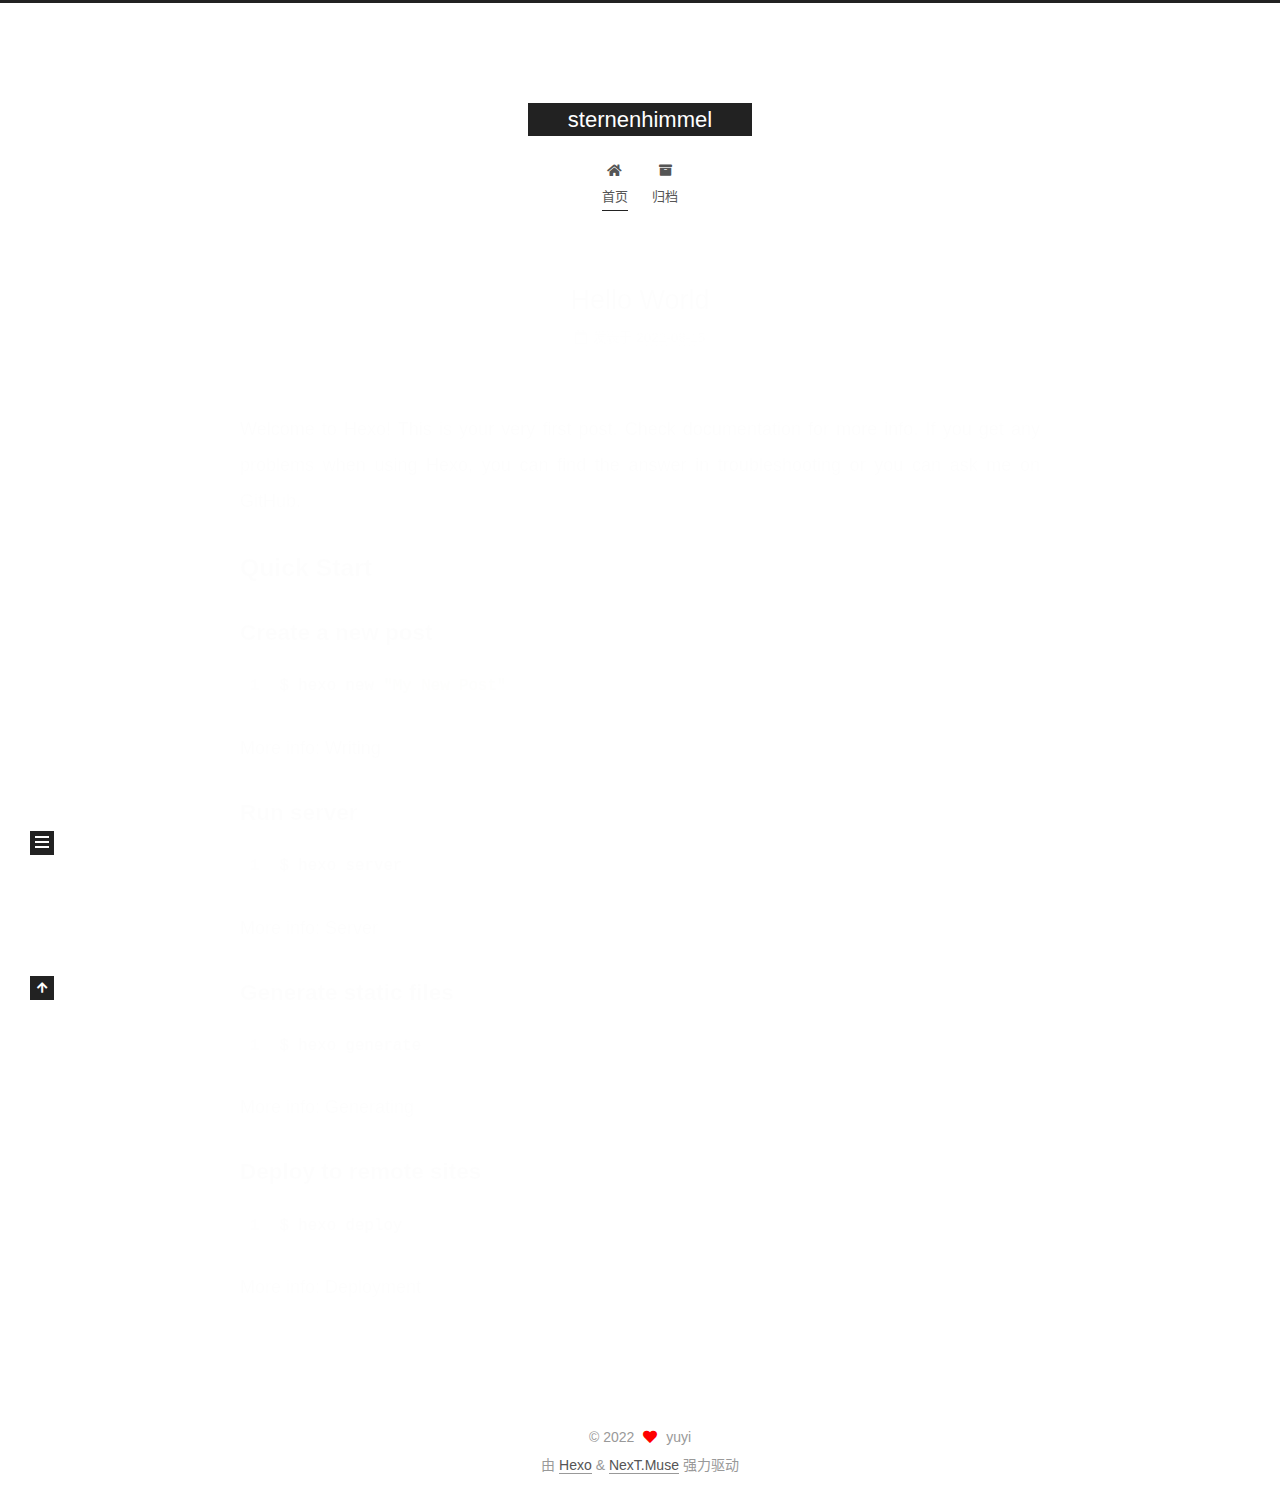
<file: index.html>
<!DOCTYPE html>
<html lang="zh-CN">
<head>
  <meta charset="UTF-8">
<meta name="viewport" content="width=device-width, initial-scale=1, maximum-scale=2">
<meta name="theme-color" content="#222">
<meta name="generator" content="Hexo 6.2.0">
  <link rel="apple-touch-icon" sizes="180x180" href="/images/apple-touch-icon-next.png">
  <link rel="icon" type="image/png" sizes="32x32" href="/images/favicon-32x32-next.png">
  <link rel="icon" type="image/png" sizes="16x16" href="/images/favicon-16x16-next.png">
  <link rel="mask-icon" href="/images/logo.svg" color="#222">

<link rel="stylesheet" href="/css/main.css">


<link rel="stylesheet" href="/lib/font-awesome/css/all.min.css">

<script id="hexo-configurations">
    var NexT = window.NexT || {};
    var CONFIG = {"hostname":"example.com","root":"/","scheme":"Muse","version":"7.8.0","exturl":false,"sidebar":{"position":"left","display":"post","padding":18,"offset":12,"onmobile":false},"copycode":{"enable":false,"show_result":false,"style":null},"back2top":{"enable":true,"sidebar":false,"scrollpercent":false},"bookmark":{"enable":false,"color":"#222","save":"auto"},"fancybox":false,"mediumzoom":false,"lazyload":false,"pangu":false,"comments":{"style":"tabs","active":null,"storage":true,"lazyload":false,"nav":null},"algolia":{"hits":{"per_page":10},"labels":{"input_placeholder":"Search for Posts","hits_empty":"We didn't find any results for the search: ${query}","hits_stats":"${hits} results found in ${time} ms"}},"localsearch":{"enable":false,"trigger":"auto","top_n_per_article":1,"unescape":false,"preload":false},"motion":{"enable":true,"async":false,"transition":{"post_block":"fadeIn","post_header":"slideDownIn","post_body":"slideDownIn","coll_header":"slideLeftIn","sidebar":"slideUpIn"}}};
  </script>

  <meta name="description" content="où va la route">
<meta property="og:type" content="website">
<meta property="og:title" content="sternenhimmel">
<meta property="og:url" content="http://example.com/index.html">
<meta property="og:site_name" content="sternenhimmel">
<meta property="og:description" content="où va la route">
<meta property="og:locale" content="zh_CN">
<meta property="article:author" content="yuyi">
<meta name="twitter:card" content="summary">

<link rel="canonical" href="http://example.com/">


<script id="page-configurations">
  // https://hexo.io/docs/variables.html
  CONFIG.page = {
    sidebar: "",
    isHome : true,
    isPost : false,
    lang   : 'zh-CN'
  };
</script>

  <title>sternenhimmel</title>
  






  <noscript>
  <style>
  .use-motion .brand,
  .use-motion .menu-item,
  .sidebar-inner,
  .use-motion .post-block,
  .use-motion .pagination,
  .use-motion .comments,
  .use-motion .post-header,
  .use-motion .post-body,
  .use-motion .collection-header { opacity: initial; }

  .use-motion .site-title,
  .use-motion .site-subtitle {
    opacity: initial;
    top: initial;
  }

  .use-motion .logo-line-before i { left: initial; }
  .use-motion .logo-line-after i { right: initial; }
  </style>
</noscript>

</head>

<body itemscope itemtype="http://schema.org/WebPage">
  <div class="container use-motion">
    <div class="headband"></div>

    <header class="header" itemscope itemtype="http://schema.org/WPHeader">
      <div class="header-inner"><div class="site-brand-container">
  <div class="site-nav-toggle">
    <div class="toggle" aria-label="切换导航栏">
      <span class="toggle-line toggle-line-first"></span>
      <span class="toggle-line toggle-line-middle"></span>
      <span class="toggle-line toggle-line-last"></span>
    </div>
  </div>

  <div class="site-meta">

    <a href="/" class="brand" rel="start">
      <span class="logo-line-before"><i></i></span>
      <h1 class="site-title">sternenhimmel</h1>
      <span class="logo-line-after"><i></i></span>
    </a>
  </div>

  <div class="site-nav-right">
    <div class="toggle popup-trigger">
    </div>
  </div>
</div>




<nav class="site-nav">
  <ul id="menu" class="main-menu menu">
        <li class="menu-item menu-item-home">

    <a href="/" rel="section"><i class="fa fa-home fa-fw"></i>首页</a>

  </li>
        <li class="menu-item menu-item-archives">

    <a href="/archives/" rel="section"><i class="fa fa-archive fa-fw"></i>归档</a>

  </li>
  </ul>
</nav>




</div>
    </header>

    
  <div class="back-to-top">
    <i class="fa fa-arrow-up"></i>
    <span>0%</span>
  </div>


    <main class="main">
      <div class="main-inner">
        <div class="content-wrap">
          

          <div class="content index posts-expand">
            
      
  
  
  <article itemscope itemtype="http://schema.org/Article" class="post-block" lang="zh-CN">
    <link itemprop="mainEntityOfPage" href="http://example.com/2022/08/15/hello-world/">

    <span hidden itemprop="author" itemscope itemtype="http://schema.org/Person">
      <meta itemprop="image" content="/images/avatar.gif">
      <meta itemprop="name" content="yuyi">
      <meta itemprop="description" content="où va la route">
    </span>

    <span hidden itemprop="publisher" itemscope itemtype="http://schema.org/Organization">
      <meta itemprop="name" content="sternenhimmel">
    </span>
      <header class="post-header">
        <h2 class="post-title" itemprop="name headline">
          
            <a href="/2022/08/15/hello-world/" class="post-title-link" itemprop="url">Hello World</a>
        </h2>

        <div class="post-meta">
            <span class="post-meta-item">
              <span class="post-meta-item-icon">
                <i class="far fa-calendar"></i>
              </span>
              <span class="post-meta-item-text">发表于</span>

              <time title="创建时间：2022-08-15 14:29:38" itemprop="dateCreated datePublished" datetime="2022-08-15T14:29:38+08:00">2022-08-15</time>
            </span>

          

        </div>
      </header>

    
    
    
    <div class="post-body" itemprop="articleBody">

      
          <p>Welcome to <a target="_blank" rel="noopener" href="https://hexo.io/">Hexo</a>! This is your very first post. Check <a target="_blank" rel="noopener" href="https://hexo.io/docs/">documentation</a> for more info. If you get any problems when using Hexo, you can find the answer in <a target="_blank" rel="noopener" href="https://hexo.io/docs/troubleshooting.html">troubleshooting</a> or you can ask me on <a target="_blank" rel="noopener" href="https://github.com/hexojs/hexo/issues">GitHub</a>.</p>
<h2 id="Quick-Start"><a href="#Quick-Start" class="headerlink" title="Quick Start"></a>Quick Start</h2><h3 id="Create-a-new-post"><a href="#Create-a-new-post" class="headerlink" title="Create a new post"></a>Create a new post</h3><figure class="highlight bash"><table><tr><td class="gutter"><pre><span class="line">1</span><br></pre></td><td class="code"><pre><span class="line">$ hexo new <span class="string">&quot;My New Post&quot;</span></span><br></pre></td></tr></table></figure>

<p>More info: <a target="_blank" rel="noopener" href="https://hexo.io/docs/writing.html">Writing</a></p>
<h3 id="Run-server"><a href="#Run-server" class="headerlink" title="Run server"></a>Run server</h3><figure class="highlight bash"><table><tr><td class="gutter"><pre><span class="line">1</span><br></pre></td><td class="code"><pre><span class="line">$ hexo server</span><br></pre></td></tr></table></figure>

<p>More info: <a target="_blank" rel="noopener" href="https://hexo.io/docs/server.html">Server</a></p>
<h3 id="Generate-static-files"><a href="#Generate-static-files" class="headerlink" title="Generate static files"></a>Generate static files</h3><figure class="highlight bash"><table><tr><td class="gutter"><pre><span class="line">1</span><br></pre></td><td class="code"><pre><span class="line">$ hexo generate</span><br></pre></td></tr></table></figure>

<p>More info: <a target="_blank" rel="noopener" href="https://hexo.io/docs/generating.html">Generating</a></p>
<h3 id="Deploy-to-remote-sites"><a href="#Deploy-to-remote-sites" class="headerlink" title="Deploy to remote sites"></a>Deploy to remote sites</h3><figure class="highlight bash"><table><tr><td class="gutter"><pre><span class="line">1</span><br></pre></td><td class="code"><pre><span class="line">$ hexo deploy</span><br></pre></td></tr></table></figure>

<p>More info: <a target="_blank" rel="noopener" href="https://hexo.io/docs/one-command-deployment.html">Deployment</a></p>

      
    </div>

    
    
    
      <footer class="post-footer">
        <div class="post-eof"></div>
      </footer>
  </article>
  
  
  


  



          </div>
          

<script>
  window.addEventListener('tabs:register', () => {
    let { activeClass } = CONFIG.comments;
    if (CONFIG.comments.storage) {
      activeClass = localStorage.getItem('comments_active') || activeClass;
    }
    if (activeClass) {
      let activeTab = document.querySelector(`a[href="#comment-${activeClass}"]`);
      if (activeTab) {
        activeTab.click();
      }
    }
  });
  if (CONFIG.comments.storage) {
    window.addEventListener('tabs:click', event => {
      if (!event.target.matches('.tabs-comment .tab-content .tab-pane')) return;
      let commentClass = event.target.classList[1];
      localStorage.setItem('comments_active', commentClass);
    });
  }
</script>

        </div>
          
  
  <div class="toggle sidebar-toggle">
    <span class="toggle-line toggle-line-first"></span>
    <span class="toggle-line toggle-line-middle"></span>
    <span class="toggle-line toggle-line-last"></span>
  </div>

  <aside class="sidebar">
    <div class="sidebar-inner">

      <ul class="sidebar-nav motion-element">
        <li class="sidebar-nav-toc">
          文章目录
        </li>
        <li class="sidebar-nav-overview">
          站点概览
        </li>
      </ul>

      <!--noindex-->
      <div class="post-toc-wrap sidebar-panel">
      </div>
      <!--/noindex-->

      <div class="site-overview-wrap sidebar-panel">
        <div class="site-author motion-element" itemprop="author" itemscope itemtype="http://schema.org/Person">
  <p class="site-author-name" itemprop="name">yuyi</p>
  <div class="site-description" itemprop="description">où va la route</div>
</div>
<div class="site-state-wrap motion-element">
  <nav class="site-state">
      <div class="site-state-item site-state-posts">
          <a href="/archives/">
        
          <span class="site-state-item-count">1</span>
          <span class="site-state-item-name">日志</span>
        </a>
      </div>
  </nav>
</div>



      </div>

    </div>
  </aside>
  <div id="sidebar-dimmer"></div>


      </div>
    </main>

    <footer class="footer">
      <div class="footer-inner">
        

        

<div class="copyright">
  
  &copy; 
  <span itemprop="copyrightYear">2022</span>
  <span class="with-love">
    <i class="fa fa-heart"></i>
  </span>
  <span class="author" itemprop="copyrightHolder">yuyi</span>
</div>
  <div class="powered-by">由 <a href="https://hexo.io/" class="theme-link" rel="noopener" target="_blank">Hexo</a> & <a href="https://muse.theme-next.org/" class="theme-link" rel="noopener" target="_blank">NexT.Muse</a> 强力驱动
  </div>

        








      </div>
    </footer>
  </div>

  
  <script src="/lib/anime.min.js"></script>
  <script src="/lib/velocity/velocity.min.js"></script>
  <script src="/lib/velocity/velocity.ui.min.js"></script>

<script src="/js/utils.js"></script>

<script src="/js/motion.js"></script>


<script src="/js/schemes/muse.js"></script>


<script src="/js/next-boot.js"></script>




  















  

  

</body>
</html>
</file>
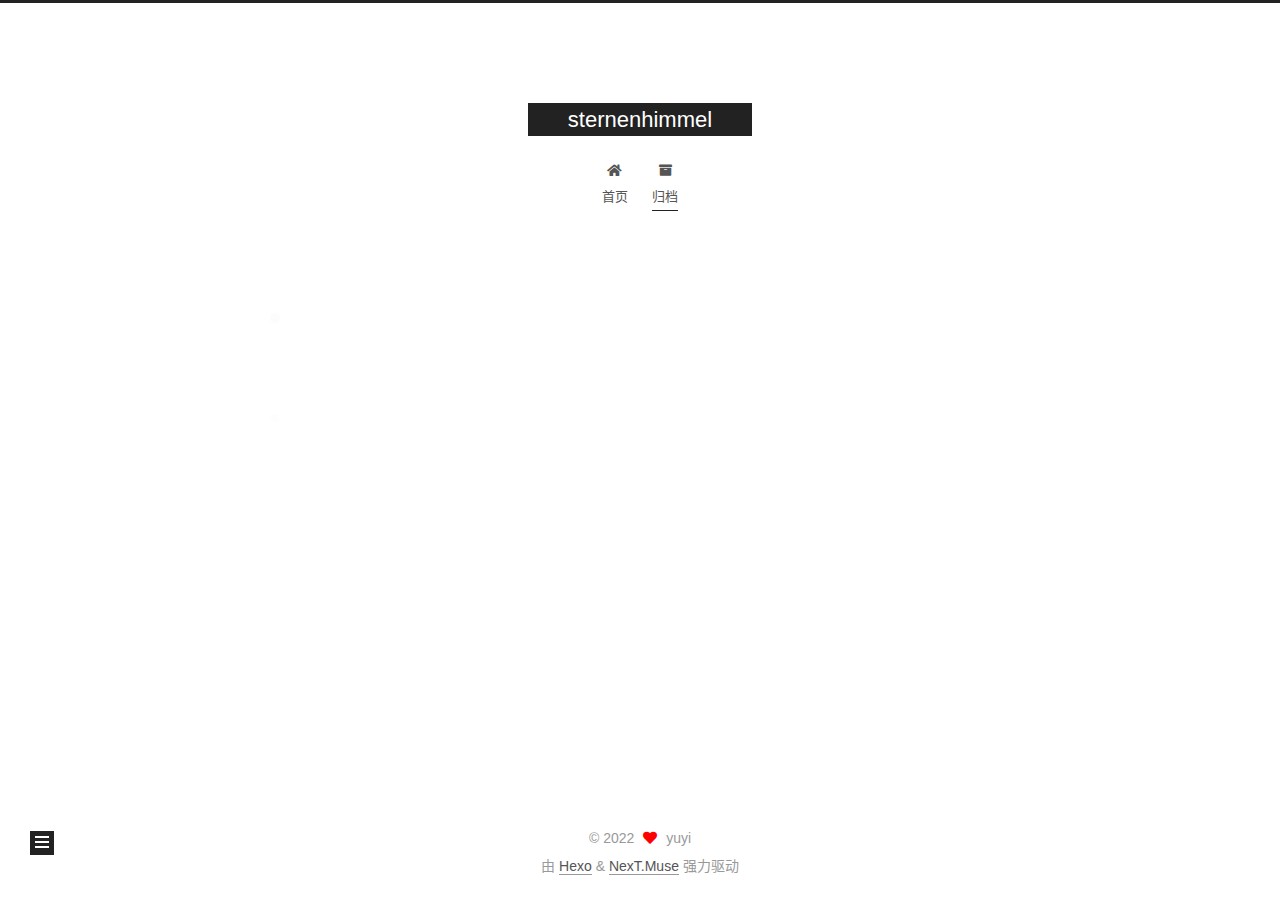
<file: archives/index.html>
<!DOCTYPE html>
<html lang="zh-CN">
<head>
  <meta charset="UTF-8">
<meta name="viewport" content="width=device-width, initial-scale=1, maximum-scale=2">
<meta name="theme-color" content="#222">
<meta name="generator" content="Hexo 6.2.0">
  <link rel="apple-touch-icon" sizes="180x180" href="/images/apple-touch-icon-next.png">
  <link rel="icon" type="image/png" sizes="32x32" href="/images/favicon-32x32-next.png">
  <link rel="icon" type="image/png" sizes="16x16" href="/images/favicon-16x16-next.png">
  <link rel="mask-icon" href="/images/logo.svg" color="#222">

<link rel="stylesheet" href="/css/main.css">


<link rel="stylesheet" href="/lib/font-awesome/css/all.min.css">

<script id="hexo-configurations">
    var NexT = window.NexT || {};
    var CONFIG = {"hostname":"example.com","root":"/","scheme":"Muse","version":"7.8.0","exturl":false,"sidebar":{"position":"left","display":"post","padding":18,"offset":12,"onmobile":false},"copycode":{"enable":false,"show_result":false,"style":null},"back2top":{"enable":true,"sidebar":false,"scrollpercent":false},"bookmark":{"enable":false,"color":"#222","save":"auto"},"fancybox":false,"mediumzoom":false,"lazyload":false,"pangu":false,"comments":{"style":"tabs","active":null,"storage":true,"lazyload":false,"nav":null},"algolia":{"hits":{"per_page":10},"labels":{"input_placeholder":"Search for Posts","hits_empty":"We didn't find any results for the search: ${query}","hits_stats":"${hits} results found in ${time} ms"}},"localsearch":{"enable":false,"trigger":"auto","top_n_per_article":1,"unescape":false,"preload":false},"motion":{"enable":true,"async":false,"transition":{"post_block":"fadeIn","post_header":"slideDownIn","post_body":"slideDownIn","coll_header":"slideLeftIn","sidebar":"slideUpIn"}}};
  </script>

  <meta name="description" content="où va la route">
<meta property="og:type" content="website">
<meta property="og:title" content="sternenhimmel">
<meta property="og:url" content="http://example.com/archives/index.html">
<meta property="og:site_name" content="sternenhimmel">
<meta property="og:description" content="où va la route">
<meta property="og:locale" content="zh_CN">
<meta property="article:author" content="yuyi">
<meta name="twitter:card" content="summary">

<link rel="canonical" href="http://example.com/archives/">


<script id="page-configurations">
  // https://hexo.io/docs/variables.html
  CONFIG.page = {
    sidebar: "",
    isHome : false,
    isPost : false,
    lang   : 'zh-CN'
  };
</script>

  <title>归档 | sternenhimmel</title>
  






  <noscript>
  <style>
  .use-motion .brand,
  .use-motion .menu-item,
  .sidebar-inner,
  .use-motion .post-block,
  .use-motion .pagination,
  .use-motion .comments,
  .use-motion .post-header,
  .use-motion .post-body,
  .use-motion .collection-header { opacity: initial; }

  .use-motion .site-title,
  .use-motion .site-subtitle {
    opacity: initial;
    top: initial;
  }

  .use-motion .logo-line-before i { left: initial; }
  .use-motion .logo-line-after i { right: initial; }
  </style>
</noscript>

</head>

<body itemscope itemtype="http://schema.org/WebPage">
  <div class="container use-motion">
    <div class="headband"></div>

    <header class="header" itemscope itemtype="http://schema.org/WPHeader">
      <div class="header-inner"><div class="site-brand-container">
  <div class="site-nav-toggle">
    <div class="toggle" aria-label="切换导航栏">
      <span class="toggle-line toggle-line-first"></span>
      <span class="toggle-line toggle-line-middle"></span>
      <span class="toggle-line toggle-line-last"></span>
    </div>
  </div>

  <div class="site-meta">

    <a href="/" class="brand" rel="start">
      <span class="logo-line-before"><i></i></span>
      <h1 class="site-title">sternenhimmel</h1>
      <span class="logo-line-after"><i></i></span>
    </a>
  </div>

  <div class="site-nav-right">
    <div class="toggle popup-trigger">
    </div>
  </div>
</div>




<nav class="site-nav">
  <ul id="menu" class="main-menu menu">
        <li class="menu-item menu-item-home">

    <a href="/" rel="section"><i class="fa fa-home fa-fw"></i>首页</a>

  </li>
        <li class="menu-item menu-item-archives">

    <a href="/archives/" rel="section"><i class="fa fa-archive fa-fw"></i>归档</a>

  </li>
  </ul>
</nav>




</div>
    </header>

    
  <div class="back-to-top">
    <i class="fa fa-arrow-up"></i>
    <span>0%</span>
  </div>


    <main class="main">
      <div class="main-inner">
        <div class="content-wrap">
          

          <div class="content archive">
            

  
  
  
  <div class="post-block">
    <div class="posts-collapse">
      <div class="collection-title">
        <span class="collection-header">嗯..! 目前共计 1 篇日志。 继续努力。</span>
      </div>

      
    <div class="collection-year">
      <span class="collection-header">2022</span>
    </div>

  <article itemscope itemtype="http://schema.org/Article">
    <header class="post-header">

      <div class="post-meta">
        <time itemprop="dateCreated"
              datetime="2022-08-15T14:29:38+08:00"
              content="2022-08-15">
          08-15
        </time>
      </div>

      <div class="post-title">
          <a class="post-title-link" href="/2022/08/15/hello-world/" itemprop="url">
            <span itemprop="name">Hello World</span>
          </a>
      </div>

    </header>
  </article>


    </div>
  </div>
  
  
  

  



          </div>
          

<script>
  window.addEventListener('tabs:register', () => {
    let { activeClass } = CONFIG.comments;
    if (CONFIG.comments.storage) {
      activeClass = localStorage.getItem('comments_active') || activeClass;
    }
    if (activeClass) {
      let activeTab = document.querySelector(`a[href="#comment-${activeClass}"]`);
      if (activeTab) {
        activeTab.click();
      }
    }
  });
  if (CONFIG.comments.storage) {
    window.addEventListener('tabs:click', event => {
      if (!event.target.matches('.tabs-comment .tab-content .tab-pane')) return;
      let commentClass = event.target.classList[1];
      localStorage.setItem('comments_active', commentClass);
    });
  }
</script>

        </div>
          
  
  <div class="toggle sidebar-toggle">
    <span class="toggle-line toggle-line-first"></span>
    <span class="toggle-line toggle-line-middle"></span>
    <span class="toggle-line toggle-line-last"></span>
  </div>

  <aside class="sidebar">
    <div class="sidebar-inner">

      <ul class="sidebar-nav motion-element">
        <li class="sidebar-nav-toc">
          文章目录
        </li>
        <li class="sidebar-nav-overview">
          站点概览
        </li>
      </ul>

      <!--noindex-->
      <div class="post-toc-wrap sidebar-panel">
      </div>
      <!--/noindex-->

      <div class="site-overview-wrap sidebar-panel">
        <div class="site-author motion-element" itemprop="author" itemscope itemtype="http://schema.org/Person">
  <p class="site-author-name" itemprop="name">yuyi</p>
  <div class="site-description" itemprop="description">où va la route</div>
</div>
<div class="site-state-wrap motion-element">
  <nav class="site-state">
      <div class="site-state-item site-state-posts">
          <a href="/archives/">
        
          <span class="site-state-item-count">1</span>
          <span class="site-state-item-name">日志</span>
        </a>
      </div>
  </nav>
</div>



      </div>

    </div>
  </aside>
  <div id="sidebar-dimmer"></div>


      </div>
    </main>

    <footer class="footer">
      <div class="footer-inner">
        

        

<div class="copyright">
  
  &copy; 
  <span itemprop="copyrightYear">2022</span>
  <span class="with-love">
    <i class="fa fa-heart"></i>
  </span>
  <span class="author" itemprop="copyrightHolder">yuyi</span>
</div>
  <div class="powered-by">由 <a href="https://hexo.io/" class="theme-link" rel="noopener" target="_blank">Hexo</a> & <a href="https://muse.theme-next.org/" class="theme-link" rel="noopener" target="_blank">NexT.Muse</a> 强力驱动
  </div>

        








      </div>
    </footer>
  </div>

  
  <script src="/lib/anime.min.js"></script>
  <script src="/lib/velocity/velocity.min.js"></script>
  <script src="/lib/velocity/velocity.ui.min.js"></script>

<script src="/js/utils.js"></script>

<script src="/js/motion.js"></script>


<script src="/js/schemes/muse.js"></script>


<script src="/js/next-boot.js"></script>




  















  

  

</body>
</html>
</file>
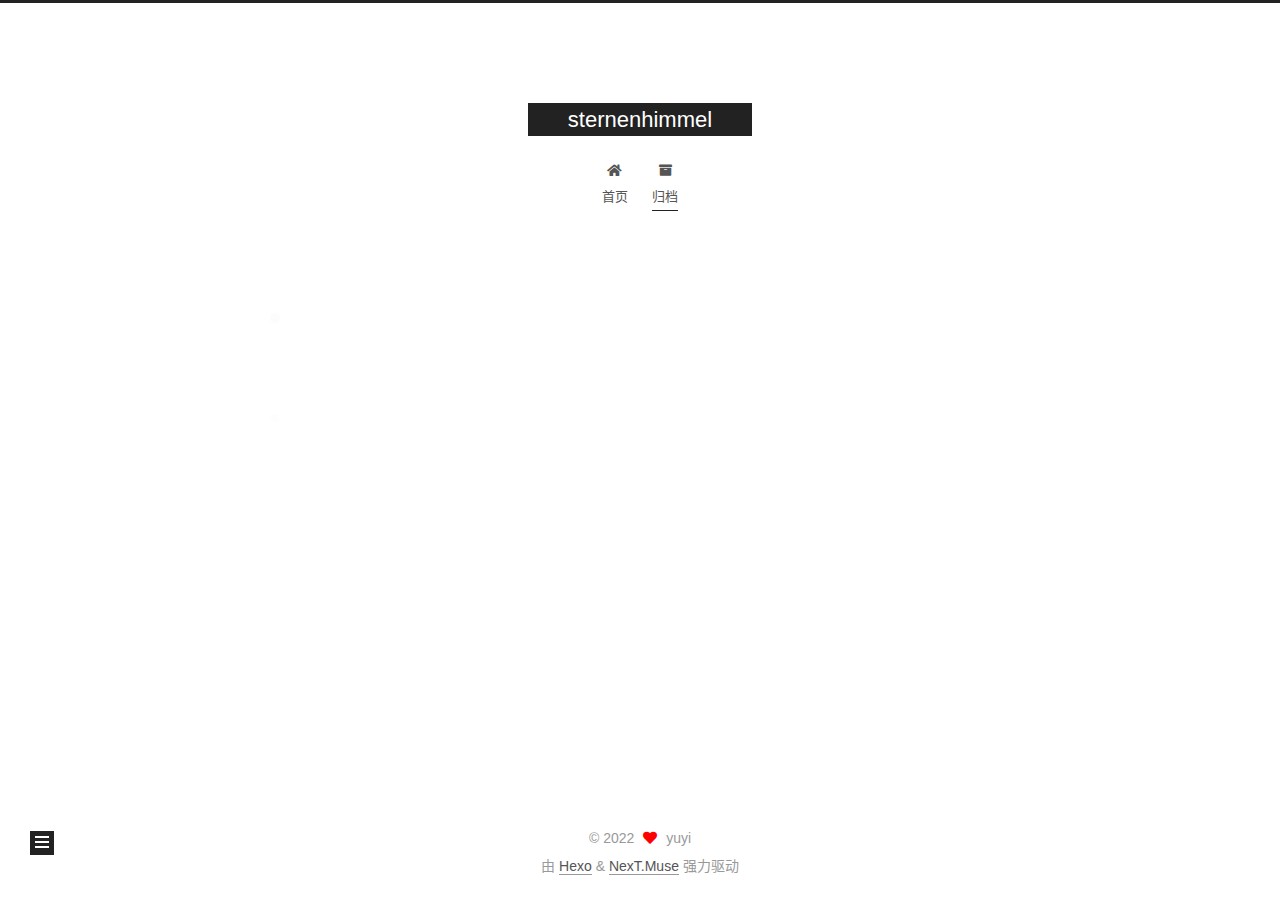
<file: archives/2022/index.html>
<!DOCTYPE html>
<html lang="zh-CN">
<head>
  <meta charset="UTF-8">
<meta name="viewport" content="width=device-width, initial-scale=1, maximum-scale=2">
<meta name="theme-color" content="#222">
<meta name="generator" content="Hexo 6.2.0">
  <link rel="apple-touch-icon" sizes="180x180" href="/images/apple-touch-icon-next.png">
  <link rel="icon" type="image/png" sizes="32x32" href="/images/favicon-32x32-next.png">
  <link rel="icon" type="image/png" sizes="16x16" href="/images/favicon-16x16-next.png">
  <link rel="mask-icon" href="/images/logo.svg" color="#222">

<link rel="stylesheet" href="/css/main.css">


<link rel="stylesheet" href="/lib/font-awesome/css/all.min.css">

<script id="hexo-configurations">
    var NexT = window.NexT || {};
    var CONFIG = {"hostname":"example.com","root":"/","scheme":"Muse","version":"7.8.0","exturl":false,"sidebar":{"position":"left","display":"post","padding":18,"offset":12,"onmobile":false},"copycode":{"enable":false,"show_result":false,"style":null},"back2top":{"enable":true,"sidebar":false,"scrollpercent":false},"bookmark":{"enable":false,"color":"#222","save":"auto"},"fancybox":false,"mediumzoom":false,"lazyload":false,"pangu":false,"comments":{"style":"tabs","active":null,"storage":true,"lazyload":false,"nav":null},"algolia":{"hits":{"per_page":10},"labels":{"input_placeholder":"Search for Posts","hits_empty":"We didn't find any results for the search: ${query}","hits_stats":"${hits} results found in ${time} ms"}},"localsearch":{"enable":false,"trigger":"auto","top_n_per_article":1,"unescape":false,"preload":false},"motion":{"enable":true,"async":false,"transition":{"post_block":"fadeIn","post_header":"slideDownIn","post_body":"slideDownIn","coll_header":"slideLeftIn","sidebar":"slideUpIn"}}};
  </script>

  <meta name="description" content="où va la route">
<meta property="og:type" content="website">
<meta property="og:title" content="sternenhimmel">
<meta property="og:url" content="http://example.com/archives/2022/index.html">
<meta property="og:site_name" content="sternenhimmel">
<meta property="og:description" content="où va la route">
<meta property="og:locale" content="zh_CN">
<meta property="article:author" content="yuyi">
<meta name="twitter:card" content="summary">

<link rel="canonical" href="http://example.com/archives/2022/">


<script id="page-configurations">
  // https://hexo.io/docs/variables.html
  CONFIG.page = {
    sidebar: "",
    isHome : false,
    isPost : false,
    lang   : 'zh-CN'
  };
</script>

  <title>归档 | sternenhimmel</title>
  






  <noscript>
  <style>
  .use-motion .brand,
  .use-motion .menu-item,
  .sidebar-inner,
  .use-motion .post-block,
  .use-motion .pagination,
  .use-motion .comments,
  .use-motion .post-header,
  .use-motion .post-body,
  .use-motion .collection-header { opacity: initial; }

  .use-motion .site-title,
  .use-motion .site-subtitle {
    opacity: initial;
    top: initial;
  }

  .use-motion .logo-line-before i { left: initial; }
  .use-motion .logo-line-after i { right: initial; }
  </style>
</noscript>

</head>

<body itemscope itemtype="http://schema.org/WebPage">
  <div class="container use-motion">
    <div class="headband"></div>

    <header class="header" itemscope itemtype="http://schema.org/WPHeader">
      <div class="header-inner"><div class="site-brand-container">
  <div class="site-nav-toggle">
    <div class="toggle" aria-label="切换导航栏">
      <span class="toggle-line toggle-line-first"></span>
      <span class="toggle-line toggle-line-middle"></span>
      <span class="toggle-line toggle-line-last"></span>
    </div>
  </div>

  <div class="site-meta">

    <a href="/" class="brand" rel="start">
      <span class="logo-line-before"><i></i></span>
      <h1 class="site-title">sternenhimmel</h1>
      <span class="logo-line-after"><i></i></span>
    </a>
  </div>

  <div class="site-nav-right">
    <div class="toggle popup-trigger">
    </div>
  </div>
</div>




<nav class="site-nav">
  <ul id="menu" class="main-menu menu">
        <li class="menu-item menu-item-home">

    <a href="/" rel="section"><i class="fa fa-home fa-fw"></i>首页</a>

  </li>
        <li class="menu-item menu-item-archives">

    <a href="/archives/" rel="section"><i class="fa fa-archive fa-fw"></i>归档</a>

  </li>
  </ul>
</nav>




</div>
    </header>

    
  <div class="back-to-top">
    <i class="fa fa-arrow-up"></i>
    <span>0%</span>
  </div>


    <main class="main">
      <div class="main-inner">
        <div class="content-wrap">
          

          <div class="content archive">
            

  
  
  
  <div class="post-block">
    <div class="posts-collapse">
      <div class="collection-title">
        <span class="collection-header">嗯..! 目前共计 1 篇日志。 继续努力。</span>
      </div>

      
    <div class="collection-year">
      <span class="collection-header">2022</span>
    </div>

  <article itemscope itemtype="http://schema.org/Article">
    <header class="post-header">

      <div class="post-meta">
        <time itemprop="dateCreated"
              datetime="2022-08-15T14:29:38+08:00"
              content="2022-08-15">
          08-15
        </time>
      </div>

      <div class="post-title">
          <a class="post-title-link" href="/2022/08/15/hello-world/" itemprop="url">
            <span itemprop="name">Hello World</span>
          </a>
      </div>

    </header>
  </article>


    </div>
  </div>
  
  
  

  



          </div>
          

<script>
  window.addEventListener('tabs:register', () => {
    let { activeClass } = CONFIG.comments;
    if (CONFIG.comments.storage) {
      activeClass = localStorage.getItem('comments_active') || activeClass;
    }
    if (activeClass) {
      let activeTab = document.querySelector(`a[href="#comment-${activeClass}"]`);
      if (activeTab) {
        activeTab.click();
      }
    }
  });
  if (CONFIG.comments.storage) {
    window.addEventListener('tabs:click', event => {
      if (!event.target.matches('.tabs-comment .tab-content .tab-pane')) return;
      let commentClass = event.target.classList[1];
      localStorage.setItem('comments_active', commentClass);
    });
  }
</script>

        </div>
          
  
  <div class="toggle sidebar-toggle">
    <span class="toggle-line toggle-line-first"></span>
    <span class="toggle-line toggle-line-middle"></span>
    <span class="toggle-line toggle-line-last"></span>
  </div>

  <aside class="sidebar">
    <div class="sidebar-inner">

      <ul class="sidebar-nav motion-element">
        <li class="sidebar-nav-toc">
          文章目录
        </li>
        <li class="sidebar-nav-overview">
          站点概览
        </li>
      </ul>

      <!--noindex-->
      <div class="post-toc-wrap sidebar-panel">
      </div>
      <!--/noindex-->

      <div class="site-overview-wrap sidebar-panel">
        <div class="site-author motion-element" itemprop="author" itemscope itemtype="http://schema.org/Person">
  <p class="site-author-name" itemprop="name">yuyi</p>
  <div class="site-description" itemprop="description">où va la route</div>
</div>
<div class="site-state-wrap motion-element">
  <nav class="site-state">
      <div class="site-state-item site-state-posts">
          <a href="/archives/">
        
          <span class="site-state-item-count">1</span>
          <span class="site-state-item-name">日志</span>
        </a>
      </div>
  </nav>
</div>



      </div>

    </div>
  </aside>
  <div id="sidebar-dimmer"></div>


      </div>
    </main>

    <footer class="footer">
      <div class="footer-inner">
        

        

<div class="copyright">
  
  &copy; 
  <span itemprop="copyrightYear">2022</span>
  <span class="with-love">
    <i class="fa fa-heart"></i>
  </span>
  <span class="author" itemprop="copyrightHolder">yuyi</span>
</div>
  <div class="powered-by">由 <a href="https://hexo.io/" class="theme-link" rel="noopener" target="_blank">Hexo</a> & <a href="https://muse.theme-next.org/" class="theme-link" rel="noopener" target="_blank">NexT.Muse</a> 强力驱动
  </div>

        








      </div>
    </footer>
  </div>

  
  <script src="/lib/anime.min.js"></script>
  <script src="/lib/velocity/velocity.min.js"></script>
  <script src="/lib/velocity/velocity.ui.min.js"></script>

<script src="/js/utils.js"></script>

<script src="/js/motion.js"></script>


<script src="/js/schemes/muse.js"></script>


<script src="/js/next-boot.js"></script>




  















  

  

</body>
</html>
</file>
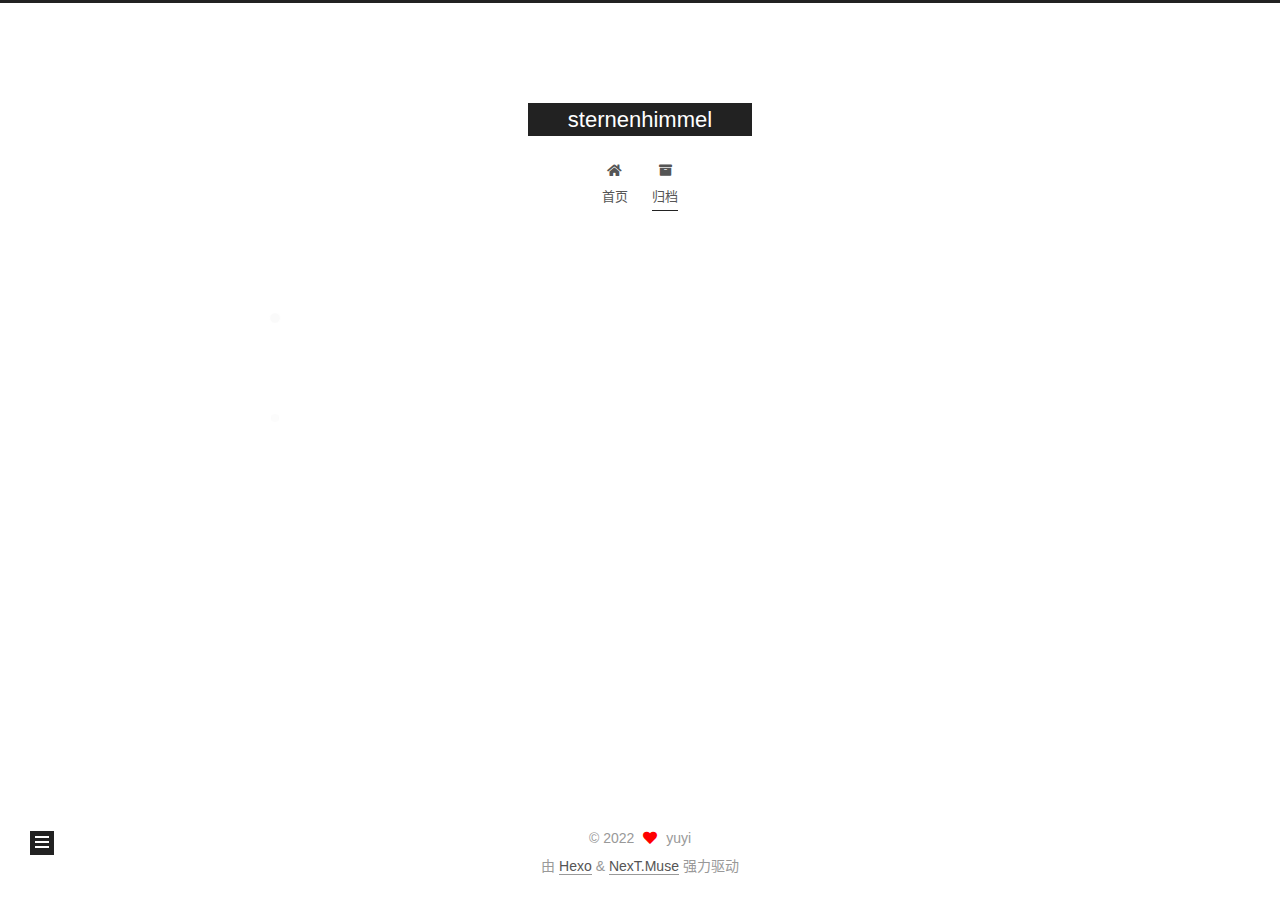
<file: archives/2022/08/index.html>
<!DOCTYPE html>
<html lang="zh-CN">
<head>
  <meta charset="UTF-8">
<meta name="viewport" content="width=device-width, initial-scale=1, maximum-scale=2">
<meta name="theme-color" content="#222">
<meta name="generator" content="Hexo 6.2.0">
  <link rel="apple-touch-icon" sizes="180x180" href="/images/apple-touch-icon-next.png">
  <link rel="icon" type="image/png" sizes="32x32" href="/images/favicon-32x32-next.png">
  <link rel="icon" type="image/png" sizes="16x16" href="/images/favicon-16x16-next.png">
  <link rel="mask-icon" href="/images/logo.svg" color="#222">

<link rel="stylesheet" href="/css/main.css">


<link rel="stylesheet" href="/lib/font-awesome/css/all.min.css">

<script id="hexo-configurations">
    var NexT = window.NexT || {};
    var CONFIG = {"hostname":"example.com","root":"/","scheme":"Muse","version":"7.8.0","exturl":false,"sidebar":{"position":"left","display":"post","padding":18,"offset":12,"onmobile":false},"copycode":{"enable":false,"show_result":false,"style":null},"back2top":{"enable":true,"sidebar":false,"scrollpercent":false},"bookmark":{"enable":false,"color":"#222","save":"auto"},"fancybox":false,"mediumzoom":false,"lazyload":false,"pangu":false,"comments":{"style":"tabs","active":null,"storage":true,"lazyload":false,"nav":null},"algolia":{"hits":{"per_page":10},"labels":{"input_placeholder":"Search for Posts","hits_empty":"We didn't find any results for the search: ${query}","hits_stats":"${hits} results found in ${time} ms"}},"localsearch":{"enable":false,"trigger":"auto","top_n_per_article":1,"unescape":false,"preload":false},"motion":{"enable":true,"async":false,"transition":{"post_block":"fadeIn","post_header":"slideDownIn","post_body":"slideDownIn","coll_header":"slideLeftIn","sidebar":"slideUpIn"}}};
  </script>

  <meta name="description" content="où va la route">
<meta property="og:type" content="website">
<meta property="og:title" content="sternenhimmel">
<meta property="og:url" content="http://example.com/archives/2022/08/index.html">
<meta property="og:site_name" content="sternenhimmel">
<meta property="og:description" content="où va la route">
<meta property="og:locale" content="zh_CN">
<meta property="article:author" content="yuyi">
<meta name="twitter:card" content="summary">

<link rel="canonical" href="http://example.com/archives/2022/08/">


<script id="page-configurations">
  // https://hexo.io/docs/variables.html
  CONFIG.page = {
    sidebar: "",
    isHome : false,
    isPost : false,
    lang   : 'zh-CN'
  };
</script>

  <title>归档 | sternenhimmel</title>
  






  <noscript>
  <style>
  .use-motion .brand,
  .use-motion .menu-item,
  .sidebar-inner,
  .use-motion .post-block,
  .use-motion .pagination,
  .use-motion .comments,
  .use-motion .post-header,
  .use-motion .post-body,
  .use-motion .collection-header { opacity: initial; }

  .use-motion .site-title,
  .use-motion .site-subtitle {
    opacity: initial;
    top: initial;
  }

  .use-motion .logo-line-before i { left: initial; }
  .use-motion .logo-line-after i { right: initial; }
  </style>
</noscript>

</head>

<body itemscope itemtype="http://schema.org/WebPage">
  <div class="container use-motion">
    <div class="headband"></div>

    <header class="header" itemscope itemtype="http://schema.org/WPHeader">
      <div class="header-inner"><div class="site-brand-container">
  <div class="site-nav-toggle">
    <div class="toggle" aria-label="切换导航栏">
      <span class="toggle-line toggle-line-first"></span>
      <span class="toggle-line toggle-line-middle"></span>
      <span class="toggle-line toggle-line-last"></span>
    </div>
  </div>

  <div class="site-meta">

    <a href="/" class="brand" rel="start">
      <span class="logo-line-before"><i></i></span>
      <h1 class="site-title">sternenhimmel</h1>
      <span class="logo-line-after"><i></i></span>
    </a>
  </div>

  <div class="site-nav-right">
    <div class="toggle popup-trigger">
    </div>
  </div>
</div>




<nav class="site-nav">
  <ul id="menu" class="main-menu menu">
        <li class="menu-item menu-item-home">

    <a href="/" rel="section"><i class="fa fa-home fa-fw"></i>首页</a>

  </li>
        <li class="menu-item menu-item-archives">

    <a href="/archives/" rel="section"><i class="fa fa-archive fa-fw"></i>归档</a>

  </li>
  </ul>
</nav>




</div>
    </header>

    
  <div class="back-to-top">
    <i class="fa fa-arrow-up"></i>
    <span>0%</span>
  </div>


    <main class="main">
      <div class="main-inner">
        <div class="content-wrap">
          

          <div class="content archive">
            

  
  
  
  <div class="post-block">
    <div class="posts-collapse">
      <div class="collection-title">
        <span class="collection-header">嗯..! 目前共计 1 篇日志。 继续努力。</span>
      </div>

      
    <div class="collection-year">
      <span class="collection-header">2022</span>
    </div>

  <article itemscope itemtype="http://schema.org/Article">
    <header class="post-header">

      <div class="post-meta">
        <time itemprop="dateCreated"
              datetime="2022-08-15T14:29:38+08:00"
              content="2022-08-15">
          08-15
        </time>
      </div>

      <div class="post-title">
          <a class="post-title-link" href="/2022/08/15/hello-world/" itemprop="url">
            <span itemprop="name">Hello World</span>
          </a>
      </div>

    </header>
  </article>


    </div>
  </div>
  
  
  

  



          </div>
          

<script>
  window.addEventListener('tabs:register', () => {
    let { activeClass } = CONFIG.comments;
    if (CONFIG.comments.storage) {
      activeClass = localStorage.getItem('comments_active') || activeClass;
    }
    if (activeClass) {
      let activeTab = document.querySelector(`a[href="#comment-${activeClass}"]`);
      if (activeTab) {
        activeTab.click();
      }
    }
  });
  if (CONFIG.comments.storage) {
    window.addEventListener('tabs:click', event => {
      if (!event.target.matches('.tabs-comment .tab-content .tab-pane')) return;
      let commentClass = event.target.classList[1];
      localStorage.setItem('comments_active', commentClass);
    });
  }
</script>

        </div>
          
  
  <div class="toggle sidebar-toggle">
    <span class="toggle-line toggle-line-first"></span>
    <span class="toggle-line toggle-line-middle"></span>
    <span class="toggle-line toggle-line-last"></span>
  </div>

  <aside class="sidebar">
    <div class="sidebar-inner">

      <ul class="sidebar-nav motion-element">
        <li class="sidebar-nav-toc">
          文章目录
        </li>
        <li class="sidebar-nav-overview">
          站点概览
        </li>
      </ul>

      <!--noindex-->
      <div class="post-toc-wrap sidebar-panel">
      </div>
      <!--/noindex-->

      <div class="site-overview-wrap sidebar-panel">
        <div class="site-author motion-element" itemprop="author" itemscope itemtype="http://schema.org/Person">
  <p class="site-author-name" itemprop="name">yuyi</p>
  <div class="site-description" itemprop="description">où va la route</div>
</div>
<div class="site-state-wrap motion-element">
  <nav class="site-state">
      <div class="site-state-item site-state-posts">
          <a href="/archives/">
        
          <span class="site-state-item-count">1</span>
          <span class="site-state-item-name">日志</span>
        </a>
      </div>
  </nav>
</div>



      </div>

    </div>
  </aside>
  <div id="sidebar-dimmer"></div>


      </div>
    </main>

    <footer class="footer">
      <div class="footer-inner">
        

        

<div class="copyright">
  
  &copy; 
  <span itemprop="copyrightYear">2022</span>
  <span class="with-love">
    <i class="fa fa-heart"></i>
  </span>
  <span class="author" itemprop="copyrightHolder">yuyi</span>
</div>
  <div class="powered-by">由 <a href="https://hexo.io/" class="theme-link" rel="noopener" target="_blank">Hexo</a> & <a href="https://muse.theme-next.org/" class="theme-link" rel="noopener" target="_blank">NexT.Muse</a> 强力驱动
  </div>

        








      </div>
    </footer>
  </div>

  
  <script src="/lib/anime.min.js"></script>
  <script src="/lib/velocity/velocity.min.js"></script>
  <script src="/lib/velocity/velocity.ui.min.js"></script>

<script src="/js/utils.js"></script>

<script src="/js/motion.js"></script>


<script src="/js/schemes/muse.js"></script>


<script src="/js/next-boot.js"></script>




  















  

  

</body>
</html>
</file>
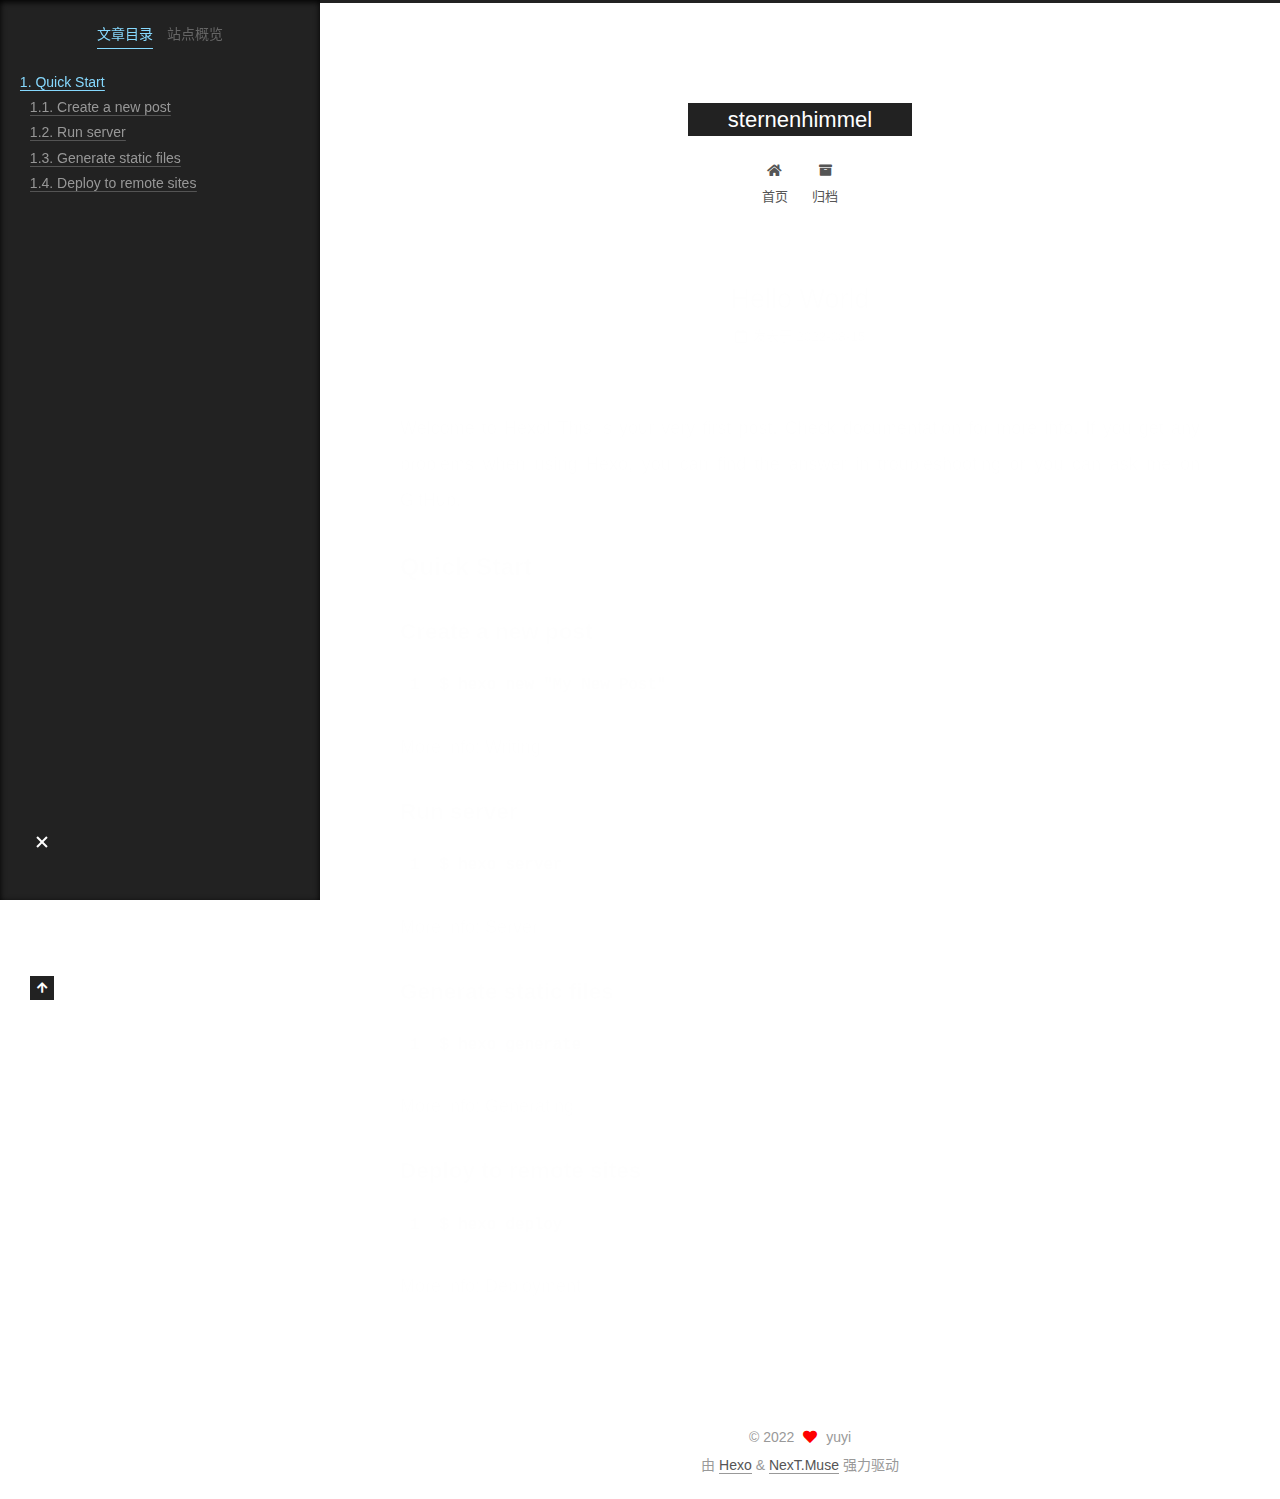
<file: 2022/08/15/hello-world/index.html>
<!DOCTYPE html>
<html lang="zh-CN">
<head>
  <meta charset="UTF-8">
<meta name="viewport" content="width=device-width, initial-scale=1, maximum-scale=2">
<meta name="theme-color" content="#222">
<meta name="generator" content="Hexo 6.2.0">
  <link rel="apple-touch-icon" sizes="180x180" href="/images/apple-touch-icon-next.png">
  <link rel="icon" type="image/png" sizes="32x32" href="/images/favicon-32x32-next.png">
  <link rel="icon" type="image/png" sizes="16x16" href="/images/favicon-16x16-next.png">
  <link rel="mask-icon" href="/images/logo.svg" color="#222">

<link rel="stylesheet" href="/css/main.css">


<link rel="stylesheet" href="/lib/font-awesome/css/all.min.css">

<script id="hexo-configurations">
    var NexT = window.NexT || {};
    var CONFIG = {"hostname":"example.com","root":"/","scheme":"Muse","version":"7.8.0","exturl":false,"sidebar":{"position":"left","display":"post","padding":18,"offset":12,"onmobile":false},"copycode":{"enable":false,"show_result":false,"style":null},"back2top":{"enable":true,"sidebar":false,"scrollpercent":false},"bookmark":{"enable":false,"color":"#222","save":"auto"},"fancybox":false,"mediumzoom":false,"lazyload":false,"pangu":false,"comments":{"style":"tabs","active":null,"storage":true,"lazyload":false,"nav":null},"algolia":{"hits":{"per_page":10},"labels":{"input_placeholder":"Search for Posts","hits_empty":"We didn't find any results for the search: ${query}","hits_stats":"${hits} results found in ${time} ms"}},"localsearch":{"enable":false,"trigger":"auto","top_n_per_article":1,"unescape":false,"preload":false},"motion":{"enable":true,"async":false,"transition":{"post_block":"fadeIn","post_header":"slideDownIn","post_body":"slideDownIn","coll_header":"slideLeftIn","sidebar":"slideUpIn"}}};
  </script>

  <meta name="description" content="Welcome to Hexo! This is your very first post. Check documentation for more info. If you get any problems when using Hexo, you can find the answer in troubleshooting or you can ask me on GitHub. Quick">
<meta property="og:type" content="article">
<meta property="og:title" content="Hello World">
<meta property="og:url" content="http://example.com/2022/08/15/hello-world/index.html">
<meta property="og:site_name" content="sternenhimmel">
<meta property="og:description" content="Welcome to Hexo! This is your very first post. Check documentation for more info. If you get any problems when using Hexo, you can find the answer in troubleshooting or you can ask me on GitHub. Quick">
<meta property="og:locale" content="zh_CN">
<meta property="article:published_time" content="2022-08-15T06:29:38.086Z">
<meta property="article:modified_time" content="2022-08-15T06:29:38.087Z">
<meta property="article:author" content="yuyi">
<meta name="twitter:card" content="summary">

<link rel="canonical" href="http://example.com/2022/08/15/hello-world/">


<script id="page-configurations">
  // https://hexo.io/docs/variables.html
  CONFIG.page = {
    sidebar: "",
    isHome : false,
    isPost : true,
    lang   : 'zh-CN'
  };
</script>

  <title>Hello World | sternenhimmel</title>
  






  <noscript>
  <style>
  .use-motion .brand,
  .use-motion .menu-item,
  .sidebar-inner,
  .use-motion .post-block,
  .use-motion .pagination,
  .use-motion .comments,
  .use-motion .post-header,
  .use-motion .post-body,
  .use-motion .collection-header { opacity: initial; }

  .use-motion .site-title,
  .use-motion .site-subtitle {
    opacity: initial;
    top: initial;
  }

  .use-motion .logo-line-before i { left: initial; }
  .use-motion .logo-line-after i { right: initial; }
  </style>
</noscript>

</head>

<body itemscope itemtype="http://schema.org/WebPage">
  <div class="container use-motion">
    <div class="headband"></div>

    <header class="header" itemscope itemtype="http://schema.org/WPHeader">
      <div class="header-inner"><div class="site-brand-container">
  <div class="site-nav-toggle">
    <div class="toggle" aria-label="切换导航栏">
      <span class="toggle-line toggle-line-first"></span>
      <span class="toggle-line toggle-line-middle"></span>
      <span class="toggle-line toggle-line-last"></span>
    </div>
  </div>

  <div class="site-meta">

    <a href="/" class="brand" rel="start">
      <span class="logo-line-before"><i></i></span>
      <h1 class="site-title">sternenhimmel</h1>
      <span class="logo-line-after"><i></i></span>
    </a>
  </div>

  <div class="site-nav-right">
    <div class="toggle popup-trigger">
    </div>
  </div>
</div>




<nav class="site-nav">
  <ul id="menu" class="main-menu menu">
        <li class="menu-item menu-item-home">

    <a href="/" rel="section"><i class="fa fa-home fa-fw"></i>首页</a>

  </li>
        <li class="menu-item menu-item-archives">

    <a href="/archives/" rel="section"><i class="fa fa-archive fa-fw"></i>归档</a>

  </li>
  </ul>
</nav>




</div>
    </header>

    
  <div class="back-to-top">
    <i class="fa fa-arrow-up"></i>
    <span>0%</span>
  </div>


    <main class="main">
      <div class="main-inner">
        <div class="content-wrap">
          

          <div class="content post posts-expand">
            

    
  
  
  <article itemscope itemtype="http://schema.org/Article" class="post-block" lang="zh-CN">
    <link itemprop="mainEntityOfPage" href="http://example.com/2022/08/15/hello-world/">

    <span hidden itemprop="author" itemscope itemtype="http://schema.org/Person">
      <meta itemprop="image" content="/images/avatar.gif">
      <meta itemprop="name" content="yuyi">
      <meta itemprop="description" content="où va la route">
    </span>

    <span hidden itemprop="publisher" itemscope itemtype="http://schema.org/Organization">
      <meta itemprop="name" content="sternenhimmel">
    </span>
      <header class="post-header">
        <h1 class="post-title" itemprop="name headline">
          Hello World
        </h1>

        <div class="post-meta">
            <span class="post-meta-item">
              <span class="post-meta-item-icon">
                <i class="far fa-calendar"></i>
              </span>
              <span class="post-meta-item-text">发表于</span>

              <time title="创建时间：2022-08-15 14:29:38" itemprop="dateCreated datePublished" datetime="2022-08-15T14:29:38+08:00">2022-08-15</time>
            </span>

          

        </div>
      </header>

    
    
    
    <div class="post-body" itemprop="articleBody">

      
        <p>Welcome to <a target="_blank" rel="noopener" href="https://hexo.io/">Hexo</a>! This is your very first post. Check <a target="_blank" rel="noopener" href="https://hexo.io/docs/">documentation</a> for more info. If you get any problems when using Hexo, you can find the answer in <a target="_blank" rel="noopener" href="https://hexo.io/docs/troubleshooting.html">troubleshooting</a> or you can ask me on <a target="_blank" rel="noopener" href="https://github.com/hexojs/hexo/issues">GitHub</a>.</p>
<h2 id="Quick-Start"><a href="#Quick-Start" class="headerlink" title="Quick Start"></a>Quick Start</h2><h3 id="Create-a-new-post"><a href="#Create-a-new-post" class="headerlink" title="Create a new post"></a>Create a new post</h3><figure class="highlight bash"><table><tr><td class="gutter"><pre><span class="line">1</span><br></pre></td><td class="code"><pre><span class="line">$ hexo new <span class="string">&quot;My New Post&quot;</span></span><br></pre></td></tr></table></figure>

<p>More info: <a target="_blank" rel="noopener" href="https://hexo.io/docs/writing.html">Writing</a></p>
<h3 id="Run-server"><a href="#Run-server" class="headerlink" title="Run server"></a>Run server</h3><figure class="highlight bash"><table><tr><td class="gutter"><pre><span class="line">1</span><br></pre></td><td class="code"><pre><span class="line">$ hexo server</span><br></pre></td></tr></table></figure>

<p>More info: <a target="_blank" rel="noopener" href="https://hexo.io/docs/server.html">Server</a></p>
<h3 id="Generate-static-files"><a href="#Generate-static-files" class="headerlink" title="Generate static files"></a>Generate static files</h3><figure class="highlight bash"><table><tr><td class="gutter"><pre><span class="line">1</span><br></pre></td><td class="code"><pre><span class="line">$ hexo generate</span><br></pre></td></tr></table></figure>

<p>More info: <a target="_blank" rel="noopener" href="https://hexo.io/docs/generating.html">Generating</a></p>
<h3 id="Deploy-to-remote-sites"><a href="#Deploy-to-remote-sites" class="headerlink" title="Deploy to remote sites"></a>Deploy to remote sites</h3><figure class="highlight bash"><table><tr><td class="gutter"><pre><span class="line">1</span><br></pre></td><td class="code"><pre><span class="line">$ hexo deploy</span><br></pre></td></tr></table></figure>

<p>More info: <a target="_blank" rel="noopener" href="https://hexo.io/docs/one-command-deployment.html">Deployment</a></p>

    </div>

    
    
    

      <footer class="post-footer">

        


        
      </footer>
    
  </article>
  
  
  



          </div>
          

<script>
  window.addEventListener('tabs:register', () => {
    let { activeClass } = CONFIG.comments;
    if (CONFIG.comments.storage) {
      activeClass = localStorage.getItem('comments_active') || activeClass;
    }
    if (activeClass) {
      let activeTab = document.querySelector(`a[href="#comment-${activeClass}"]`);
      if (activeTab) {
        activeTab.click();
      }
    }
  });
  if (CONFIG.comments.storage) {
    window.addEventListener('tabs:click', event => {
      if (!event.target.matches('.tabs-comment .tab-content .tab-pane')) return;
      let commentClass = event.target.classList[1];
      localStorage.setItem('comments_active', commentClass);
    });
  }
</script>

        </div>
          
  
  <div class="toggle sidebar-toggle">
    <span class="toggle-line toggle-line-first"></span>
    <span class="toggle-line toggle-line-middle"></span>
    <span class="toggle-line toggle-line-last"></span>
  </div>

  <aside class="sidebar">
    <div class="sidebar-inner">

      <ul class="sidebar-nav motion-element">
        <li class="sidebar-nav-toc">
          文章目录
        </li>
        <li class="sidebar-nav-overview">
          站点概览
        </li>
      </ul>

      <!--noindex-->
      <div class="post-toc-wrap sidebar-panel">
          <div class="post-toc motion-element"><ol class="nav"><li class="nav-item nav-level-2"><a class="nav-link" href="#Quick-Start"><span class="nav-number">1.</span> <span class="nav-text">Quick Start</span></a><ol class="nav-child"><li class="nav-item nav-level-3"><a class="nav-link" href="#Create-a-new-post"><span class="nav-number">1.1.</span> <span class="nav-text">Create a new post</span></a></li><li class="nav-item nav-level-3"><a class="nav-link" href="#Run-server"><span class="nav-number">1.2.</span> <span class="nav-text">Run server</span></a></li><li class="nav-item nav-level-3"><a class="nav-link" href="#Generate-static-files"><span class="nav-number">1.3.</span> <span class="nav-text">Generate static files</span></a></li><li class="nav-item nav-level-3"><a class="nav-link" href="#Deploy-to-remote-sites"><span class="nav-number">1.4.</span> <span class="nav-text">Deploy to remote sites</span></a></li></ol></li></ol></div>
      </div>
      <!--/noindex-->

      <div class="site-overview-wrap sidebar-panel">
        <div class="site-author motion-element" itemprop="author" itemscope itemtype="http://schema.org/Person">
  <p class="site-author-name" itemprop="name">yuyi</p>
  <div class="site-description" itemprop="description">où va la route</div>
</div>
<div class="site-state-wrap motion-element">
  <nav class="site-state">
      <div class="site-state-item site-state-posts">
          <a href="/archives/">
        
          <span class="site-state-item-count">1</span>
          <span class="site-state-item-name">日志</span>
        </a>
      </div>
  </nav>
</div>



      </div>

    </div>
  </aside>
  <div id="sidebar-dimmer"></div>


      </div>
    </main>

    <footer class="footer">
      <div class="footer-inner">
        

        

<div class="copyright">
  
  &copy; 
  <span itemprop="copyrightYear">2022</span>
  <span class="with-love">
    <i class="fa fa-heart"></i>
  </span>
  <span class="author" itemprop="copyrightHolder">yuyi</span>
</div>
  <div class="powered-by">由 <a href="https://hexo.io/" class="theme-link" rel="noopener" target="_blank">Hexo</a> & <a href="https://muse.theme-next.org/" class="theme-link" rel="noopener" target="_blank">NexT.Muse</a> 强力驱动
  </div>

        








      </div>
    </footer>
  </div>

  
  <script src="/lib/anime.min.js"></script>
  <script src="/lib/velocity/velocity.min.js"></script>
  <script src="/lib/velocity/velocity.ui.min.js"></script>

<script src="/js/utils.js"></script>

<script src="/js/motion.js"></script>


<script src="/js/schemes/muse.js"></script>


<script src="/js/next-boot.js"></script>




  















  

  

</body>
</html>
</file>
<file: css/main.css>
:root {
  --body-bg-color: #fff;
  --content-bg-color: #fff;
  --card-bg-color: #f5f5f5;
  --text-color: #555;
  --blockquote-color: #666;
  --link-color: #555;
  --link-hover-color: #222;
  --brand-color: #fff;
  --brand-hover-color: #fff;
  --table-row-odd-bg-color: #f9f9f9;
  --table-row-hover-bg-color: #f5f5f5;
  --menu-item-bg-color: #f5f5f5;
  --btn-default-bg: #222;
  --btn-default-color: #fff;
  --btn-default-border-color: #222;
  --btn-default-hover-bg: #fff;
  --btn-default-hover-color: #222;
  --btn-default-hover-border-color: #222;
}
html {
  line-height: 1.15; /* 1 */
  -webkit-text-size-adjust: 100%; /* 2 */
}
body {
  margin: 0;
}
main {
  display: block;
}
h1 {
  font-size: 2em;
  margin: 0.67em 0;
}
hr {
  box-sizing: content-box; /* 1 */
  height: 0; /* 1 */
  overflow: visible; /* 2 */
}
pre {
  font-family: monospace, monospace; /* 1 */
  font-size: 1em; /* 2 */
}
a {
  background: transparent;
}
abbr[title] {
  border-bottom: none; /* 1 */
  text-decoration: underline; /* 2 */
  text-decoration: underline dotted; /* 2 */
}
b,
strong {
  font-weight: bolder;
}
code,
kbd,
samp {
  font-family: monospace, monospace; /* 1 */
  font-size: 1em; /* 2 */
}
small {
  font-size: 80%;
}
sub,
sup {
  font-size: 75%;
  line-height: 0;
  position: relative;
  vertical-align: baseline;
}
sub {
  bottom: -0.25em;
}
sup {
  top: -0.5em;
}
img {
  border-style: none;
}
button,
input,
optgroup,
select,
textarea {
  font-family: inherit; /* 1 */
  font-size: 100%; /* 1 */
  line-height: 1.15; /* 1 */
  margin: 0; /* 2 */
}
button,
input {
/* 1 */
  overflow: visible;
}
button,
select {
/* 1 */
  text-transform: none;
}
button,
[type='button'],
[type='reset'],
[type='submit'] {
  -webkit-appearance: button;
}
button::-moz-focus-inner,
[type='button']::-moz-focus-inner,
[type='reset']::-moz-focus-inner,
[type='submit']::-moz-focus-inner {
  border-style: none;
  padding: 0;
}
button:-moz-focusring,
[type='button']:-moz-focusring,
[type='reset']:-moz-focusring,
[type='submit']:-moz-focusring {
  outline: 1px dotted ButtonText;
}
fieldset {
  padding: 0.35em 0.75em 0.625em;
}
legend {
  box-sizing: border-box; /* 1 */
  color: inherit; /* 2 */
  display: table; /* 1 */
  max-width: 100%; /* 1 */
  padding: 0; /* 3 */
  white-space: normal; /* 1 */
}
progress {
  vertical-align: baseline;
}
textarea {
  overflow: auto;
}
[type='checkbox'],
[type='radio'] {
  box-sizing: border-box; /* 1 */
  padding: 0; /* 2 */
}
[type='number']::-webkit-inner-spin-button,
[type='number']::-webkit-outer-spin-button {
  height: auto;
}
[type='search'] {
  outline-offset: -2px; /* 2 */
  -webkit-appearance: textfield; /* 1 */
}
[type='search']::-webkit-search-decoration {
  -webkit-appearance: none;
}
::-webkit-file-upload-button {
  font: inherit; /* 2 */
  -webkit-appearance: button; /* 1 */
}
details {
  display: block;
}
summary {
  display: list-item;
}
template {
  display: none;
}
[hidden] {
  display: none;
}
::selection {
  background: #262a30;
  color: #eee;
}
html,
body {
  height: 100%;
}
body {
  background: var(--body-bg-color);
  color: var(--text-color);
  font-family: 'Lato', "PingFang SC", "Microsoft YaHei", sans-serif;
  font-size: 1em;
  line-height: 2;
}
@media (max-width: 991px) {
  body {
    padding-left: 0 !important;
    padding-right: 0 !important;
  }
}
h1,
h2,
h3,
h4,
h5,
h6 {
  font-family: 'Lato', "PingFang SC", "Microsoft YaHei", sans-serif;
  font-weight: bold;
  line-height: 1.5;
  margin: 20px 0 15px;
}
h1 {
  font-size: 1.5em;
}
h2 {
  font-size: 1.375em;
}
h3 {
  font-size: 1.25em;
}
h4 {
  font-size: 1.125em;
}
h5 {
  font-size: 1em;
}
h6 {
  font-size: 0.875em;
}
p {
  margin: 0 0 20px 0;
}
a,
span.exturl {
  border-bottom: 1px solid #999;
  color: var(--link-color);
  outline: 0;
  text-decoration: none;
  overflow-wrap: break-word;
  word-wrap: break-word;
  cursor: pointer;
}
a:hover,
span.exturl:hover {
  border-bottom-color: var(--link-hover-color);
  color: var(--link-hover-color);
}
iframe,
img,
video {
  display: block;
  margin-left: auto;
  margin-right: auto;
  max-width: 100%;
}
hr {
  background-image: repeating-linear-gradient(-45deg, #ddd, #ddd 4px, transparent 4px, transparent 8px);
  border: 0;
  height: 3px;
  margin: 40px 0;
}
blockquote {
  border-left: 4px solid #ddd;
  color: var(--blockquote-color);
  margin: 0;
  padding: 0 15px;
}
blockquote cite::before {
  content: '-';
  padding: 0 5px;
}
dt {
  font-weight: bold;
}
dd {
  margin: 0;
  padding: 0;
}
kbd {
  background-color: #f5f5f5;
  background-image: linear-gradient(#eee, #fff, #eee);
  border: 1px solid #ccc;
  border-radius: 0.2em;
  box-shadow: 0.1em 0.1em 0.2em rgba(0,0,0,0.1);
  color: #555;
  font-family: inherit;
  padding: 0.1em 0.3em;
  white-space: nowrap;
}
.table-container {
  overflow: auto;
}
table {
  border-collapse: collapse;
  border-spacing: 0;
  font-size: 0.875em;
  margin: 0 0 20px 0;
  width: 100%;
}
tbody tr:nth-of-type(odd) {
  background: var(--table-row-odd-bg-color);
}
tbody tr:hover {
  background: var(--table-row-hover-bg-color);
}
caption,
th,
td {
  font-weight: normal;
  padding: 8px;
  vertical-align: middle;
}
th,
td {
  border: 1px solid #ddd;
  border-bottom: 3px solid #ddd;
}
th {
  font-weight: 700;
  padding-bottom: 10px;
}
td {
  border-bottom-width: 1px;
}
.btn {
  background: var(--btn-default-bg);
  border: 2px solid var(--btn-default-border-color);
  border-radius: 0;
  color: var(--btn-default-color);
  display: inline-block;
  font-size: 0.875em;
  line-height: 2;
  padding: 0 20px;
  text-decoration: none;
  transition-property: background-color;
  transition-delay: 0s;
  transition-duration: 0.2s;
  transition-timing-function: ease-in-out;
}
.btn:hover {
  background: var(--btn-default-hover-bg);
  border-color: var(--btn-default-hover-border-color);
  color: var(--btn-default-hover-color);
}
.btn + .btn {
  margin: 0 0 8px 8px;
}
.btn .fa-fw {
  text-align: left;
  width: 1.285714285714286em;
}
.toggle {
  line-height: 0;
}
.toggle .toggle-line {
  background: #fff;
  display: inline-block;
  height: 2px;
  left: 0;
  position: relative;
  top: 0;
  transition: all 0.4s;
  vertical-align: top;
  width: 100%;
}
.toggle .toggle-line:not(:first-child) {
  margin-top: 3px;
}
.toggle.toggle-arrow .toggle-line-first {
  left: 50%;
  top: 2px;
  transform: rotate(45deg);
  width: 50%;
}
.toggle.toggle-arrow .toggle-line-middle {
  left: 2px;
  width: 90%;
}
.toggle.toggle-arrow .toggle-line-last {
  left: 50%;
  top: -2px;
  transform: rotate(-45deg);
  width: 50%;
}
.toggle.toggle-close .toggle-line-first {
  transform: rotate(-45deg);
  top: 5px;
}
.toggle.toggle-close .toggle-line-middle {
  opacity: 0;
}
.toggle.toggle-close .toggle-line-last {
  transform: rotate(45deg);
  top: -5px;
}
.highlight,
pre {
  background: #f7f7f7;
  color: #4d4d4c;
  line-height: 1.6;
  margin: 0 auto 20px;
}
pre,
code {
  font-family: consolas, Menlo, monospace, "PingFang SC", "Microsoft YaHei";
}
code {
  background: #eee;
  border-radius: 3px;
  color: #555;
  padding: 2px 4px;
  overflow-wrap: break-word;
  word-wrap: break-word;
}
.highlight *::selection {
  background: #d6d6d6;
}
.highlight pre {
  border: 0;
  margin: 0;
  padding: 10px 0;
}
.highlight table {
  border: 0;
  margin: 0;
  width: auto;
}
.highlight td {
  border: 0;
  padding: 0;
}
.highlight figcaption {
  background: #eff2f3;
  color: #4d4d4c;
  display: flex;
  font-size: 0.875em;
  justify-content: space-between;
  line-height: 1.2;
  padding: 0.5em;
}
.highlight figcaption a {
  color: #4d4d4c;
}
.highlight figcaption a:hover {
  border-bottom-color: #4d4d4c;
}
.highlight .gutter {
  -moz-user-select: none;
  -ms-user-select: none;
  -webkit-user-select: none;
  user-select: none;
}
.highlight .gutter pre {
  background: #eff2f3;
  color: #869194;
  padding-left: 10px;
  padding-right: 10px;
  text-align: right;
}
.highlight .code pre {
  background: #f7f7f7;
  padding-left: 10px;
  width: 100%;
}
.gist table {
  width: auto;
}
.gist table td {
  border: 0;
}
pre {
  overflow: auto;
  padding: 10px;
}
pre code {
  background: none;
  color: #4d4d4c;
  font-size: 0.875em;
  padding: 0;
  text-shadow: none;
}
pre .deletion {
  background: #fdd;
}
pre .addition {
  background: #dfd;
}
pre .meta {
  color: #eab700;
  -moz-user-select: none;
  -ms-user-select: none;
  -webkit-user-select: none;
  user-select: none;
}
pre .comment {
  color: #8e908c;
}
pre .variable,
pre .attribute,
pre .tag,
pre .name,
pre .regexp,
pre .ruby .constant,
pre .xml .tag .title,
pre .xml .pi,
pre .xml .doctype,
pre .html .doctype,
pre .css .id,
pre .css .class,
pre .css .pseudo {
  color: #c82829;
}
pre .number,
pre .preprocessor,
pre .built_in,
pre .builtin-name,
pre .literal,
pre .params,
pre .constant,
pre .command {
  color: #f5871f;
}
pre .ruby .class .title,
pre .css .rules .attribute,
pre .string,
pre .symbol,
pre .value,
pre .inheritance,
pre .header,
pre .ruby .symbol,
pre .xml .cdata,
pre .special,
pre .formula {
  color: #718c00;
}
pre .title,
pre .css .hexcolor {
  color: #3e999f;
}
pre .function,
pre .python .decorator,
pre .python .title,
pre .ruby .function .title,
pre .ruby .title .keyword,
pre .perl .sub,
pre .javascript .title,
pre .coffeescript .title {
  color: #4271ae;
}
pre .keyword,
pre .javascript .function {
  color: #8959a8;
}
.blockquote-center {
  border-left: none;
  margin: 40px 0;
  padding: 0;
  position: relative;
  text-align: center;
}
.blockquote-center .fa {
  display: block;
  opacity: 0.6;
  position: absolute;
  width: 100%;
}
.blockquote-center .fa-quote-left {
  border-top: 1px solid #ccc;
  text-align: left;
  top: -20px;
}
.blockquote-center .fa-quote-right {
  border-bottom: 1px solid #ccc;
  text-align: right;
  bottom: -20px;
}
.blockquote-center p,
.blockquote-center div {
  text-align: center;
}
.post-body .group-picture img {
  margin: 0 auto;
  padding: 0 3px;
}
.group-picture-row {
  margin-bottom: 6px;
  overflow: hidden;
}
.group-picture-column {
  float: left;
  margin-bottom: 10px;
}
.post-body .label {
  color: #555;
  display: inline;
  padding: 0 2px;
}
.post-body .label.default {
  background: #f0f0f0;
}
.post-body .label.primary {
  background: #efe6f7;
}
.post-body .label.info {
  background: #e5f2f8;
}
.post-body .label.success {
  background: #e7f4e9;
}
.post-body .label.warning {
  background: #fcf6e1;
}
.post-body .label.danger {
  background: #fae8eb;
}
.post-body .tabs {
  margin-bottom: 20px;
}
.post-body .tabs,
.tabs-comment {
  display: block;
  padding-top: 10px;
  position: relative;
}
.post-body .tabs ul.nav-tabs,
.tabs-comment ul.nav-tabs {
  display: flex;
  flex-wrap: wrap;
  margin: 0;
  margin-bottom: -1px;
  padding: 0;
}
@media (max-width: 413px) {
  .post-body .tabs ul.nav-tabs,
  .tabs-comment ul.nav-tabs {
    display: block;
    margin-bottom: 5px;
  }
}
.post-body .tabs ul.nav-tabs li.tab,
.tabs-comment ul.nav-tabs li.tab {
  border-bottom: 1px solid #ddd;
  border-left: 1px solid transparent;
  border-right: 1px solid transparent;
  border-top: 3px solid transparent;
  flex-grow: 1;
  list-style-type: none;
  border-radius: 0 0 0 0;
}
@media (max-width: 413px) {
  .post-body .tabs ul.nav-tabs li.tab,
  .tabs-comment ul.nav-tabs li.tab {
    border-bottom: 1px solid transparent;
    border-left: 3px solid transparent;
    border-right: 1px solid transparent;
    border-top: 1px solid transparent;
  }
}
@media (max-width: 413px) {
  .post-body .tabs ul.nav-tabs li.tab,
  .tabs-comment ul.nav-tabs li.tab {
    border-radius: 0;
  }
}
.post-body .tabs ul.nav-tabs li.tab a,
.tabs-comment ul.nav-tabs li.tab a {
  border-bottom: initial;
  display: block;
  line-height: 1.8;
  outline: 0;
  padding: 0.25em 0.75em;
  text-align: center;
  transition-delay: 0s;
  transition-duration: 0.2s;
  transition-timing-function: ease-out;
}
.post-body .tabs ul.nav-tabs li.tab a i,
.tabs-comment ul.nav-tabs li.tab a i {
  width: 1.285714285714286em;
}
.post-body .tabs ul.nav-tabs li.tab.active,
.tabs-comment ul.nav-tabs li.tab.active {
  border-bottom: 1px solid transparent;
  border-left: 1px solid #ddd;
  border-right: 1px solid #ddd;
  border-top: 3px solid #fc6423;
}
@media (max-width: 413px) {
  .post-body .tabs ul.nav-tabs li.tab.active,
  .tabs-comment ul.nav-tabs li.tab.active {
    border-bottom: 1px solid #ddd;
    border-left: 3px solid #fc6423;
    border-right: 1px solid #ddd;
    border-top: 1px solid #ddd;
  }
}
.post-body .tabs ul.nav-tabs li.tab.active a,
.tabs-comment ul.nav-tabs li.tab.active a {
  color: var(--link-color);
  cursor: default;
}
.post-body .tabs .tab-content .tab-pane,
.tabs-comment .tab-content .tab-pane {
  border: 1px solid #ddd;
  border-top: 0;
  padding: 20px 20px 0 20px;
  border-radius: 0;
}
.post-body .tabs .tab-content .tab-pane:not(.active),
.tabs-comment .tab-content .tab-pane:not(.active) {
  display: none;
}
.post-body .tabs .tab-content .tab-pane.active,
.tabs-comment .tab-content .tab-pane.active {
  display: block;
}
.post-body .tabs .tab-content .tab-pane.active:nth-of-type(1),
.tabs-comment .tab-content .tab-pane.active:nth-of-type(1) {
  border-radius: 0 0 0 0;
}
@media (max-width: 413px) {
  .post-body .tabs .tab-content .tab-pane.active:nth-of-type(1),
  .tabs-comment .tab-content .tab-pane.active:nth-of-type(1) {
    border-radius: 0;
  }
}
.post-body .note {
  border-radius: 3px;
  margin-bottom: 20px;
  padding: 1em;
  position: relative;
  border: 1px solid #eee;
  border-left-width: 5px;
}
.post-body .note h2,
.post-body .note h3,
.post-body .note h4,
.post-body .note h5,
.post-body .note h6 {
  margin-top: 0;
  border-bottom: initial;
  margin-bottom: 0;
  padding-top: 0;
}
.post-body .note p:first-child,
.post-body .note ul:first-child,
.post-body .note ol:first-child,
.post-body .note table:first-child,
.post-body .note pre:first-child,
.post-body .note blockquote:first-child,
.post-body .note img:first-child {
  margin-top: 0;
}
.post-body .note p:last-child,
.post-body .note ul:last-child,
.post-body .note ol:last-child,
.post-body .note table:last-child,
.post-body .note pre:last-child,
.post-body .note blockquote:last-child,
.post-body .note img:last-child {
  margin-bottom: 0;
}
.post-body .note.default {
  border-left-color: #777;
}
.post-body .note.default h2,
.post-body .note.default h3,
.post-body .note.default h4,
.post-body .note.default h5,
.post-body .note.default h6 {
  color: #777;
}
.post-body .note.primary {
  border-left-color: #6f42c1;
}
.post-body .note.primary h2,
.post-body .note.primary h3,
.post-body .note.primary h4,
.post-body .note.primary h5,
.post-body .note.primary h6 {
  color: #6f42c1;
}
.post-body .note.info {
  border-left-color: #428bca;
}
.post-body .note.info h2,
.post-body .note.info h3,
.post-body .note.info h4,
.post-body .note.info h5,
.post-body .note.info h6 {
  color: #428bca;
}
.post-body .note.success {
  border-left-color: #5cb85c;
}
.post-body .note.success h2,
.post-body .note.success h3,
.post-body .note.success h4,
.post-body .note.success h5,
.post-body .note.success h6 {
  color: #5cb85c;
}
.post-body .note.warning {
  border-left-color: #f0ad4e;
}
.post-body .note.warning h2,
.post-body .note.warning h3,
.post-body .note.warning h4,
.post-body .note.warning h5,
.post-body .note.warning h6 {
  color: #f0ad4e;
}
.post-body .note.danger {
  border-left-color: #d9534f;
}
.post-body .note.danger h2,
.post-body .note.danger h3,
.post-body .note.danger h4,
.post-body .note.danger h5,
.post-body .note.danger h6 {
  color: #d9534f;
}
.pagination .prev,
.pagination .next,
.pagination .page-number,
.pagination .space {
  display: inline-block;
  margin: 0 10px;
  padding: 0 11px;
  position: relative;
  top: -1px;
}
@media (max-width: 767px) {
  .pagination .prev,
  .pagination .next,
  .pagination .page-number,
  .pagination .space {
    margin: 0 5px;
  }
}
.pagination {
  border-top: 1px solid #eee;
  margin: 120px 0 0;
  text-align: center;
}
.pagination .prev,
.pagination .next,
.pagination .page-number {
  border-bottom: 0;
  border-top: 1px solid #eee;
  transition-property: border-color;
  transition-delay: 0s;
  transition-duration: 0.2s;
  transition-timing-function: ease-in-out;
}
.pagination .prev:hover,
.pagination .next:hover,
.pagination .page-number:hover {
  border-top-color: #222;
}
.pagination .space {
  margin: 0;
  padding: 0;
}
.pagination .prev {
  margin-left: 0;
}
.pagination .next {
  margin-right: 0;
}
.pagination .page-number.current {
  background: #ccc;
  border-top-color: #ccc;
  color: #fff;
}
@media (max-width: 767px) {
  .pagination {
    border-top: none;
  }
  .pagination .prev,
  .pagination .next,
  .pagination .page-number {
    border-bottom: 1px solid #eee;
    border-top: 0;
    margin-bottom: 10px;
    padding: 0 10px;
  }
  .pagination .prev:hover,
  .pagination .next:hover,
  .pagination .page-number:hover {
    border-bottom-color: #222;
  }
}
.comments {
  margin-top: 60px;
  overflow: hidden;
}
.comment-button-group {
  display: flex;
  flex-wrap: wrap-reverse;
  justify-content: center;
  margin: 1em 0;
}
.comment-button-group .comment-button {
  margin: 0.1em 0.2em;
}
.comment-button-group .comment-button.active {
  background: var(--btn-default-hover-bg);
  border-color: var(--btn-default-hover-border-color);
  color: var(--btn-default-hover-color);
}
.comment-position {
  display: none;
}
.comment-position.active {
  display: block;
}
.tabs-comment {
  background: var(--content-bg-color);
  margin-top: 4em;
  padding-top: 0;
}
.tabs-comment .comments {
  border: 0;
  box-shadow: none;
  margin-top: 0;
  padding-top: 0;
}
.container {
  min-height: 100%;
  position: relative;
}
.main-inner {
  margin: 0 auto;
  width: 700px;
}
@media (min-width: 1200px) {
  .main-inner {
    width: 800px;
  }
}
@media (min-width: 1600px) {
  .main-inner {
    width: 900px;
  }
}
@media (max-width: 767px) {
  .content-wrap {
    padding: 0 20px;
  }
}
.header {
  background: transparent;
}
.header-inner {
  margin: 0 auto;
  width: 700px;
}
@media (min-width: 1200px) {
  .header-inner {
    width: 800px;
  }
}
@media (min-width: 1600px) {
  .header-inner {
    width: 900px;
  }
}
.site-brand-container {
  display: flex;
  flex-shrink: 0;
  padding: 0 10px;
}
.headband {
  background: #222;
  height: 3px;
}
.site-meta {
  flex-grow: 1;
  text-align: center;
}
@media (max-width: 767px) {
  .site-meta {
    text-align: center;
  }
}
.brand {
  border-bottom: none;
  color: var(--brand-color);
  display: inline-block;
  line-height: 1.375em;
  padding: 0 40px;
  position: relative;
}
.brand:hover {
  color: var(--brand-hover-color);
}
.site-title {
  font-family: 'Lato', "PingFang SC", "Microsoft YaHei", sans-serif;
  font-size: 1.375em;
  font-weight: normal;
  margin: 0;
}
.site-subtitle {
  color: #999;
  font-size: 0.8125em;
  margin: 10px 0;
}
.use-motion .brand {
  opacity: 0;
}
.use-motion .site-title,
.use-motion .site-subtitle,
.use-motion .custom-logo-image {
  opacity: 0;
  position: relative;
  top: -10px;
}
.site-nav-toggle,
.site-nav-right {
  display: none;
}
@media (max-width: 767px) {
  .site-nav-toggle,
  .site-nav-right {
    display: flex;
    flex-direction: column;
    justify-content: center;
  }
}
.site-nav-toggle .toggle,
.site-nav-right .toggle {
  color: var(--text-color);
  padding: 10px;
  width: 22px;
}
.site-nav-toggle .toggle .toggle-line,
.site-nav-right .toggle .toggle-line {
  background: var(--text-color);
  border-radius: 1px;
}
.site-nav {
  display: block;
}
@media (max-width: 767px) {
  .site-nav {
    clear: both;
    display: none;
  }
}
.site-nav.site-nav-on {
  display: block;
}
.menu {
  margin-top: 20px;
  padding-left: 0;
  text-align: center;
}
.menu-item {
  display: inline-block;
  list-style: none;
  margin: 0 10px;
}
@media (max-width: 767px) {
  .menu-item {
    display: block;
    margin-top: 10px;
  }
  .menu-item.menu-item-search {
    display: none;
  }
}
.menu-item a,
.menu-item span.exturl {
  border-bottom: 0;
  display: block;
  font-size: 0.8125em;
  transition-property: border-color;
  transition-delay: 0s;
  transition-duration: 0.2s;
  transition-timing-function: ease-in-out;
}
@media (hover: none) {
  .menu-item a:hover,
  .menu-item span.exturl:hover {
    border-bottom-color: transparent !important;
  }
}
.menu-item .fa,
.menu-item .fab,
.menu-item .far,
.menu-item .fas {
  margin-right: 8px;
}
.menu-item .badge {
  display: inline-block;
  font-weight: bold;
  line-height: 1;
  margin-left: 0.35em;
  margin-top: 0.35em;
  text-align: center;
  white-space: nowrap;
}
@media (max-width: 767px) {
  .menu-item .badge {
    float: right;
    margin-left: 0;
  }
}
.menu-item-active a,
.menu .menu-item a:hover,
.menu .menu-item span.exturl:hover {
  background: var(--menu-item-bg-color);
}
.use-motion .menu-item {
  opacity: 0;
}
.sidebar {
  background: #222;
  bottom: 0;
  box-shadow: inset 0 2px 6px #000;
  position: fixed;
  top: 0;
}
@media (max-width: 991px) {
  .sidebar {
    display: none;
  }
}
.sidebar-inner {
  color: #999;
  padding: 18px 10px;
  text-align: center;
}
.cc-license {
  margin-top: 10px;
  text-align: center;
}
.cc-license .cc-opacity {
  border-bottom: none;
  opacity: 0.7;
}
.cc-license .cc-opacity:hover {
  opacity: 0.9;
}
.cc-license img {
  display: inline-block;
}
.site-author-image {
  border: 2px solid #333;
  display: block;
  margin: 0 auto;
  max-width: 96px;
  padding: 2px;
}
.site-author-name {
  color: #f5f5f5;
  font-weight: normal;
  margin: 5px 0 0;
  text-align: center;
}
.site-description {
  color: #999;
  font-size: 1em;
  margin-top: 5px;
  text-align: center;
}
.links-of-author {
  margin-top: 15px;
}
.links-of-author a,
.links-of-author span.exturl {
  border-bottom-color: #555;
  display: inline-block;
  font-size: 0.8125em;
  margin-bottom: 10px;
  margin-right: 10px;
  vertical-align: middle;
}
.links-of-author a::before,
.links-of-author span.exturl::before {
  background: #ff8bb5;
  border-radius: 50%;
  content: ' ';
  display: inline-block;
  height: 4px;
  margin-right: 3px;
  vertical-align: middle;
  width: 4px;
}
.sidebar-button {
  margin-top: 15px;
}
.sidebar-button a {
  border: 1px solid #fc6423;
  border-radius: 4px;
  color: #fc6423;
  display: inline-block;
  padding: 0 15px;
}
.sidebar-button a .fa,
.sidebar-button a .fab,
.sidebar-button a .far,
.sidebar-button a .fas {
  margin-right: 5px;
}
.sidebar-button a:hover {
  background: #fc6423;
  border: 1px solid #fc6423;
  color: #fff;
}
.sidebar-button a:hover .fa,
.sidebar-button a:hover .fab,
.sidebar-button a:hover .far,
.sidebar-button a:hover .fas {
  color: #fff;
}
.links-of-blogroll {
  font-size: 0.8125em;
  margin-top: 10px;
}
.links-of-blogroll-title {
  font-size: 0.875em;
  font-weight: 600;
  margin-top: 0;
}
.links-of-blogroll-list {
  list-style: none;
  margin: 0;
  padding: 0;
}
#sidebar-dimmer {
  display: none;
}
@media (max-width: 767px) {
  #sidebar-dimmer {
    background: #000;
    display: block;
    height: 100%;
    left: 100%;
    opacity: 0;
    position: fixed;
    top: 0;
    width: 100%;
    z-index: 1100;
  }
  .sidebar-active + #sidebar-dimmer {
    opacity: 0.7;
    transform: translateX(-100%);
    transition: opacity 0.5s;
  }
}
.sidebar-nav {
  margin: 0;
  padding-bottom: 20px;
  padding-left: 0;
}
.sidebar-nav li {
  border-bottom: 1px solid transparent;
  color: #666;
  cursor: pointer;
  display: inline-block;
  font-size: 0.875em;
}
.sidebar-nav li.sidebar-nav-overview {
  margin-left: 10px;
}
.sidebar-nav li:hover {
  color: #f5f5f5;
}
.sidebar-nav .sidebar-nav-active {
  border-bottom-color: #87daff;
  color: #87daff;
}
.sidebar-nav .sidebar-nav-active:hover {
  color: #87daff;
}
.sidebar-panel {
  display: none;
  overflow-x: hidden;
  overflow-y: auto;
}
.sidebar-panel-active {
  display: block;
}
.sidebar-toggle {
  background: #222;
  bottom: 45px;
  cursor: pointer;
  height: 14px;
  left: 30px;
  padding: 5px;
  position: fixed;
  width: 14px;
  z-index: 1300;
}
@media (max-width: 991px) {
  .sidebar-toggle {
    left: 20px;
    opacity: 0.8;
    display: none;
  }
}
.sidebar-toggle:hover .toggle-line {
  background: #87daff;
}
.post-toc {
  font-size: 0.875em;
}
.post-toc ol {
  list-style: none;
  margin: 0;
  padding: 0 2px 5px 10px;
  text-align: left;
}
.post-toc ol > ol {
  padding-left: 0;
}
.post-toc ol a {
  transition-property: all;
  transition-delay: 0s;
  transition-duration: 0.2s;
  transition-timing-function: ease-in-out;
}
.post-toc .nav-item {
  line-height: 1.8;
  overflow: hidden;
  text-overflow: ellipsis;
  white-space: nowrap;
}
.post-toc .nav .nav-child {
  display: none;
}
.post-toc .nav .active > .nav-child {
  display: block;
}
.post-toc .nav .active-current > .nav-child {
  display: block;
}
.post-toc .nav .active-current > .nav-child > .nav-item {
  display: block;
}
.post-toc .nav .active > a {
  border-bottom-color: #87daff;
  color: #87daff;
}
.post-toc .nav .active-current > a {
  color: #87daff;
}
.post-toc .nav .active-current > a:hover {
  color: #87daff;
}
.site-state {
  display: flex;
  justify-content: center;
  line-height: 1.4;
  margin-top: 10px;
  overflow: hidden;
  text-align: center;
  white-space: nowrap;
}
.site-state-item {
  padding: 0 15px;
}
.site-state-item:not(:first-child) {
  border-left: 1px solid #333;
}
.site-state-item a {
  border-bottom: none;
}
.site-state-item-count {
  display: block;
  font-size: 1.25em;
  font-weight: 600;
  text-align: center;
}
.site-state-item-name {
  color: inherit;
  font-size: 0.875em;
}
.footer {
  color: #999;
  font-size: 0.875em;
  padding: 20px 0;
}
.footer.footer-fixed {
  bottom: 0;
  left: 0;
  position: absolute;
  right: 0;
}
.footer-inner {
  box-sizing: border-box;
  margin: 0 auto;
  text-align: center;
  width: 700px;
}
@media (min-width: 1200px) {
  .footer-inner {
    width: 800px;
  }
}
@media (min-width: 1600px) {
  .footer-inner {
    width: 900px;
  }
}
.languages {
  display: inline-block;
  font-size: 1.125em;
  position: relative;
}
.languages .lang-select-label span {
  margin: 0 0.5em;
}
.languages .lang-select {
  height: 100%;
  left: 0;
  opacity: 0;
  position: absolute;
  top: 0;
  width: 100%;
}
.with-love {
  color: #ff0000;
  display: inline-block;
  margin: 0 5px;
}
.powered-by,
.theme-info {
  display: inline-block;
}
@-moz-keyframes iconAnimate {
  0%, 100% {
    transform: scale(1);
  }
  10%, 30% {
    transform: scale(0.9);
  }
  20%, 40%, 60%, 80% {
    transform: scale(1.1);
  }
  50%, 70% {
    transform: scale(1.1);
  }
}
@-webkit-keyframes iconAnimate {
  0%, 100% {
    transform: scale(1);
  }
  10%, 30% {
    transform: scale(0.9);
  }
  20%, 40%, 60%, 80% {
    transform: scale(1.1);
  }
  50%, 70% {
    transform: scale(1.1);
  }
}
@-o-keyframes iconAnimate {
  0%, 100% {
    transform: scale(1);
  }
  10%, 30% {
    transform: scale(0.9);
  }
  20%, 40%, 60%, 80% {
    transform: scale(1.1);
  }
  50%, 70% {
    transform: scale(1.1);
  }
}
@keyframes iconAnimate {
  0%, 100% {
    transform: scale(1);
  }
  10%, 30% {
    transform: scale(0.9);
  }
  20%, 40%, 60%, 80% {
    transform: scale(1.1);
  }
  50%, 70% {
    transform: scale(1.1);
  }
}
.back-to-top {
  font-size: 12px;
  text-align: center;
  transition-delay: 0s;
  transition-duration: 0.2s;
  transition-timing-function: ease-in-out;
}
.back-to-top {
  background: #222;
  bottom: -100px;
  box-sizing: border-box;
  color: #fff;
  cursor: pointer;
  left: 30px;
  opacity: 1;
  padding: 0 6px;
  position: fixed;
  transition-property: bottom;
  z-index: 1300;
  width: 24px;
}
.back-to-top span {
  display: none;
}
.back-to-top:hover {
  color: #87daff;
}
.back-to-top.back-to-top-on {
  bottom: 19px;
}
@media (max-width: 991px) {
  .back-to-top {
    left: 20px;
    opacity: 0.8;
  }
}
.post-body {
  font-family: 'Lato', "PingFang SC", "Microsoft YaHei", sans-serif;
  overflow-wrap: break-word;
  word-wrap: break-word;
}
@media (min-width: 1200px) {
  .post-body {
    font-size: 1.125em;
  }
}
.post-body .exturl .fa {
  font-size: 0.875em;
  margin-left: 4px;
}
.post-body .image-caption,
.post-body .figure .caption {
  color: #999;
  font-size: 0.875em;
  font-weight: bold;
  line-height: 1;
  margin: -20px auto 15px;
  text-align: center;
}
.post-sticky-flag {
  display: inline-block;
  transform: rotate(30deg);
}
.post-button {
  margin-top: 40px;
  text-align: center;
}
.use-motion .post-block,
.use-motion .pagination,
.use-motion .comments {
  opacity: 0;
}
.use-motion .post-header {
  opacity: 0;
}
.use-motion .post-body {
  opacity: 0;
}
.use-motion .collection-header {
  opacity: 0;
}
.posts-collapse {
  margin-left: 35px;
  position: relative;
}
@media (max-width: 767px) {
  .posts-collapse {
    margin-left: 0px;
    margin-right: 0px;
  }
}
.posts-collapse .collection-title {
  font-size: 1.125em;
  position: relative;
}
.posts-collapse .collection-title::before {
  background: #999;
  border: 1px solid #fff;
  border-radius: 50%;
  content: ' ';
  height: 10px;
  left: 0;
  margin-left: -6px;
  margin-top: -4px;
  position: absolute;
  top: 50%;
  width: 10px;
}
.posts-collapse .collection-year {
  font-size: 1.5em;
  font-weight: bold;
  margin: 60px 0;
  position: relative;
}
.posts-collapse .collection-year::before {
  background: #bbb;
  border-radius: 50%;
  content: ' ';
  height: 8px;
  left: 0;
  margin-left: -4px;
  margin-top: -4px;
  position: absolute;
  top: 50%;
  width: 8px;
}
.posts-collapse .collection-header {
  display: block;
  margin: 0 0 0 20px;
}
.posts-collapse .collection-header small {
  color: #bbb;
  margin-left: 5px;
}
.posts-collapse .post-header {
  border-bottom: 1px dashed #ccc;
  margin: 30px 0;
  padding-left: 15px;
  position: relative;
  transition-property: border;
  transition-delay: 0s;
  transition-duration: 0.2s;
  transition-timing-function: ease-in-out;
}
.posts-collapse .post-header::before {
  background: #bbb;
  border: 1px solid #fff;
  border-radius: 50%;
  content: ' ';
  height: 6px;
  left: 0;
  margin-left: -4px;
  position: absolute;
  top: 0.75em;
  transition-property: background;
  width: 6px;
  transition-delay: 0s;
  transition-duration: 0.2s;
  transition-timing-function: ease-in-out;
}
.posts-collapse .post-header:hover {
  border-bottom-color: #666;
}
.posts-collapse .post-header:hover::before {
  background: #222;
}
.posts-collapse .post-meta {
  display: inline;
  font-size: 0.75em;
  margin-right: 10px;
}
.posts-collapse .post-title {
  display: inline;
}
.posts-collapse .post-title a,
.posts-collapse .post-title span.exturl {
  border-bottom: none;
  color: var(--link-color);
}
.posts-collapse .post-title .fa-external-link-alt {
  font-size: 0.875em;
  margin-left: 5px;
}
.posts-collapse::before {
  background: #f5f5f5;
  content: ' ';
  height: 100%;
  left: 0;
  margin-left: -2px;
  position: absolute;
  top: 1.25em;
  width: 4px;
}
.post-eof {
  background: #ccc;
  height: 1px;
  margin: 80px auto 60px;
  text-align: center;
  width: 8%;
}
.post-block:last-of-type .post-eof {
  display: none;
}
.content {
  padding-top: 40px;
}
@media (min-width: 992px) {
  .post-body {
    text-align: justify;
  }
}
@media (max-width: 991px) {
  .post-body {
    text-align: justify;
  }
}
.post-body h1,
.post-body h2,
.post-body h3,
.post-body h4,
.post-body h5,
.post-body h6 {
  padding-top: 10px;
}
.post-body h1 .header-anchor,
.post-body h2 .header-anchor,
.post-body h3 .header-anchor,
.post-body h4 .header-anchor,
.post-body h5 .header-anchor,
.post-body h6 .header-anchor {
  border-bottom-style: none;
  color: #ccc;
  float: right;
  margin-left: 10px;
  visibility: hidden;
}
.post-body h1 .header-anchor:hover,
.post-body h2 .header-anchor:hover,
.post-body h3 .header-anchor:hover,
.post-body h4 .header-anchor:hover,
.post-body h5 .header-anchor:hover,
.post-body h6 .header-anchor:hover {
  color: inherit;
}
.post-body h1:hover .header-anchor,
.post-body h2:hover .header-anchor,
.post-body h3:hover .header-anchor,
.post-body h4:hover .header-anchor,
.post-body h5:hover .header-anchor,
.post-body h6:hover .header-anchor {
  visibility: visible;
}
.post-body iframe,
.post-body img,
.post-body video {
  margin-bottom: 20px;
}
.post-body .video-container {
  height: 0;
  margin-bottom: 20px;
  overflow: hidden;
  padding-top: 75%;
  position: relative;
  width: 100%;
}
.post-body .video-container iframe,
.post-body .video-container object,
.post-body .video-container embed {
  height: 100%;
  left: 0;
  margin: 0;
  position: absolute;
  top: 0;
  width: 100%;
}
.post-gallery {
  align-items: center;
  display: grid;
  grid-gap: 10px;
  grid-template-columns: 1fr 1fr 1fr;
  margin-bottom: 20px;
}
@media (max-width: 767px) {
  .post-gallery {
    grid-template-columns: 1fr 1fr;
  }
}
.post-gallery a {
  border: 0;
}
.post-gallery img {
  margin: 0;
}
.posts-expand .post-header {
  font-size: 1.125em;
}
.posts-expand .post-title {
  font-size: 1.5em;
  font-weight: normal;
  margin: initial;
  text-align: center;
  overflow-wrap: break-word;
  word-wrap: break-word;
}
.posts-expand .post-title-link {
  border-bottom: none;
  color: var(--link-color);
  display: inline-block;
  position: relative;
  vertical-align: top;
}
.posts-expand .post-title-link::before {
  background: var(--link-color);
  bottom: 0;
  content: '';
  height: 2px;
  left: 0;
  position: absolute;
  transform: scaleX(0);
  visibility: hidden;
  width: 100%;
  transition-delay: 0s;
  transition-duration: 0.2s;
  transition-timing-function: ease-in-out;
}
.posts-expand .post-title-link:hover::before {
  transform: scaleX(1);
  visibility: visible;
}
.posts-expand .post-title-link .fa-external-link-alt {
  font-size: 0.875em;
  margin-left: 5px;
}
.posts-expand .post-meta {
  color: #999;
  font-family: 'Lato', "PingFang SC", "Microsoft YaHei", sans-serif;
  font-size: 0.75em;
  margin: 3px 0 60px 0;
  text-align: center;
}
.posts-expand .post-meta .post-description {
  font-size: 0.875em;
  margin-top: 2px;
}
.posts-expand .post-meta time {
  border-bottom: 1px dashed #999;
  cursor: pointer;
}
.post-meta .post-meta-item + .post-meta-item::before {
  content: '|';
  margin: 0 0.5em;
}
.post-meta-divider {
  margin: 0 0.5em;
}
.post-meta-item-icon {
  margin-right: 3px;
}
@media (max-width: 991px) {
  .post-meta-item-icon {
    display: inline-block;
  }
}
@media (max-width: 991px) {
  .post-meta-item-text {
    display: none;
  }
}
.post-nav {
  border-top: 1px solid #eee;
  display: flex;
  justify-content: space-between;
  margin-top: 15px;
  padding: 10px 5px 0;
}
.post-nav-item {
  flex: 1;
}
.post-nav-item a {
  border-bottom: none;
  display: block;
  font-size: 0.875em;
  line-height: 1.6;
  position: relative;
}
.post-nav-item a:active {
  top: 2px;
}
.post-nav-item .fa {
  font-size: 0.75em;
}
.post-nav-item:first-child {
  margin-right: 15px;
}
.post-nav-item:first-child .fa {
  margin-right: 5px;
}
.post-nav-item:last-child {
  margin-left: 15px;
  text-align: right;
}
.post-nav-item:last-child .fa {
  margin-left: 5px;
}
.rtl.post-body p,
.rtl.post-body a,
.rtl.post-body h1,
.rtl.post-body h2,
.rtl.post-body h3,
.rtl.post-body h4,
.rtl.post-body h5,
.rtl.post-body h6,
.rtl.post-body li,
.rtl.post-body ul,
.rtl.post-body ol {
  direction: rtl;
  font-family: UKIJ Ekran;
}
.rtl.post-title {
  font-family: UKIJ Ekran;
}
.post-tags {
  margin-top: 40px;
  text-align: center;
}
.post-tags a {
  display: inline-block;
  font-size: 0.8125em;
}
.post-tags a:not(:last-child) {
  margin-right: 10px;
}
.post-widgets {
  border-top: 1px solid #eee;
  margin-top: 15px;
  text-align: center;
}
.wp_rating {
  height: 20px;
  line-height: 20px;
  margin-top: 10px;
  padding-top: 6px;
  text-align: center;
}
.social-like {
  display: flex;
  font-size: 0.875em;
  justify-content: center;
  text-align: center;
}
.reward-container {
  margin: 20px auto;
  padding: 10px 0;
  text-align: center;
  width: 90%;
}
.reward-container button {
  background: transparent;
  border: 1px solid #fc6423;
  border-radius: 0;
  color: #fc6423;
  cursor: pointer;
  line-height: 2;
  outline: 0;
  padding: 0 15px;
  vertical-align: text-top;
}
.reward-container button:hover {
  background: #fc6423;
  border: 1px solid transparent;
  color: #fa9366;
}
#qr {
  padding-top: 20px;
}
#qr a {
  border: 0;
}
#qr img {
  display: inline-block;
  margin: 0.8em 2em 0 2em;
  max-width: 100%;
  width: 180px;
}
#qr p {
  text-align: center;
}
.category-all-page .category-all-title {
  text-align: center;
}
.category-all-page .category-all {
  margin-top: 20px;
}
.category-all-page .category-list {
  list-style: none;
  margin: 0;
  padding: 0;
}
.category-all-page .category-list-item {
  margin: 5px 10px;
}
.category-all-page .category-list-count {
  color: #bbb;
}
.category-all-page .category-list-count::before {
  content: ' (';
  display: inline;
}
.category-all-page .category-list-count::after {
  content: ') ';
  display: inline;
}
.category-all-page .category-list-child {
  padding-left: 10px;
}
.event-list {
  padding: 0;
}
.event-list hr {
  background: #222;
  margin: 20px 0 45px 0;
}
.event-list hr::after {
  background: #222;
  color: #fff;
  content: 'NOW';
  display: inline-block;
  font-weight: bold;
  padding: 0 5px;
  text-align: right;
}
.event-list .event {
  background: #222;
  margin: 20px 0;
  min-height: 40px;
  padding: 15px 0 15px 10px;
}
.event-list .event .event-summary {
  color: #fff;
  margin: 0;
  padding-bottom: 3px;
}
.event-list .event .event-summary::before {
  animation: dot-flash 1s alternate infinite ease-in-out;
  color: #fff;
  content: '\f111';
  display: inline-block;
  font-size: 10px;
  margin-right: 25px;
  vertical-align: middle;
  font-family: 'Font Awesome 5 Free';
  font-weight: 900;
}
.event-list .event .event-relative-time {
  color: #bbb;
  display: inline-block;
  font-size: 12px;
  font-weight: normal;
  padding-left: 12px;
}
.event-list .event .event-details {
  color: #fff;
  display: block;
  line-height: 18px;
  margin-left: 56px;
  padding-bottom: 6px;
  padding-top: 3px;
  text-indent: -24px;
}
.event-list .event .event-details::before {
  color: #fff;
  display: inline-block;
  margin-right: 9px;
  text-align: center;
  text-indent: 0;
  width: 14px;
  font-family: 'Font Awesome 5 Free';
  font-weight: 900;
}
.event-list .event .event-details.event-location::before {
  content: '\f041';
}
.event-list .event .event-details.event-duration::before {
  content: '\f017';
}
.event-list .event-past {
  background: #f5f5f5;
}
.event-list .event-past .event-summary,
.event-list .event-past .event-details {
  color: #bbb;
  opacity: 0.9;
}
.event-list .event-past .event-summary::before,
.event-list .event-past .event-details::before {
  animation: none;
  color: #bbb;
}
@-moz-keyframes dot-flash {
  from {
    opacity: 1;
    transform: scale(1);
  }
  to {
    opacity: 0;
    transform: scale(0.8);
  }
}
@-webkit-keyframes dot-flash {
  from {
    opacity: 1;
    transform: scale(1);
  }
  to {
    opacity: 0;
    transform: scale(0.8);
  }
}
@-o-keyframes dot-flash {
  from {
    opacity: 1;
    transform: scale(1);
  }
  to {
    opacity: 0;
    transform: scale(0.8);
  }
}
@keyframes dot-flash {
  from {
    opacity: 1;
    transform: scale(1);
  }
  to {
    opacity: 0;
    transform: scale(0.8);
  }
}
ul.breadcrumb {
  font-size: 0.75em;
  list-style: none;
  margin: 1em 0;
  padding: 0 2em;
  text-align: center;
}
ul.breadcrumb li {
  display: inline;
}
ul.breadcrumb li + li::before {
  content: '/\00a0';
  font-weight: normal;
  padding: 0.5em;
}
ul.breadcrumb li + li:last-child {
  font-weight: bold;
}
.tag-cloud {
  text-align: center;
}
.tag-cloud a {
  display: inline-block;
  margin: 10px;
}
.tag-cloud a:hover {
  color: var(--link-hover-color) !important;
}
@media (max-width: 767px) {
  .header-inner,
  .main-inner,
  .footer-inner {
    width: auto;
  }
}
.header-inner {
  padding-top: 100px;
}
@media (max-width: 767px) {
  .header-inner {
    padding-top: 50px;
  }
}
.main-inner {
  padding-bottom: 60px;
}
.content {
  padding-top: 70px;
}
@media (max-width: 767px) {
  .content {
    padding-top: 35px;
  }
}
embed {
  display: block;
  margin: 0 auto 25px auto;
}
.custom-logo .site-meta-headline {
  text-align: center;
}
.custom-logo .site-title {
  color: #222;
  margin: 10px auto 0;
}
.custom-logo .site-title a {
  border: 0;
}
.custom-logo-image {
  background: #fff;
  margin: 0 auto;
  max-width: 150px;
  padding: 5px;
}
.brand {
  background: var(--btn-default-bg);
}
@media (max-width: 767px) {
  .site-nav {
    border-bottom: 1px solid #ddd;
    border-top: 1px solid #ddd;
    left: 0;
    margin: 0;
    padding: 0;
    width: 100%;
  }
}
@media (max-width: 767px) {
  .menu {
    text-align: left;
  }
}
.menu-item-active a,
.menu .menu-item a:hover,
.menu .menu-item span.exturl:hover {
  background: transparent;
  border-bottom: 1px solid var(--link-hover-color) !important;
}
@media (max-width: 767px) {
  .menu-item-active a,
  .menu .menu-item a:hover,
  .menu .menu-item span.exturl:hover {
    border-bottom: 1px dotted #ddd !important;
  }
}
@media (max-width: 767px) {
  .menu .menu-item {
    margin: 0 10px;
  }
}
.menu .menu-item a,
.menu .menu-item span.exturl {
  border-bottom: 1px solid transparent;
}
@media (max-width: 767px) {
  .menu .menu-item a,
  .menu .menu-item span.exturl {
    padding: 5px 10px;
  }
}
@media (min-width: 768px) {
  .menu .menu-item .fa,
  .menu .menu-item .fab,
  .menu .menu-item .far,
  .menu .menu-item .fas {
    display: block;
    line-height: 2;
    margin-right: 0;
    width: 100%;
  }
}
.menu .menu-item .badge {
  background: #eee;
  padding: 1px 4px;
}
.sub-menu {
  margin: 10px 0;
}
.sub-menu .menu-item {
  display: inline-block;
}
.sidebar {
  left: -320px;
}
.sidebar.sidebar-active {
  left: 0;
}
.sidebar {
  width: 320px;
  z-index: 1200;
  transition-delay: 0s;
  transition-duration: 0.2s;
  transition-timing-function: ease-out;
}
.sidebar a,
.sidebar span.exturl {
  border-bottom-color: #555;
  color: #999;
}
.sidebar a:hover,
.sidebar span.exturl:hover {
  border-bottom-color: #eee;
  color: #eee;
}
.links-of-blogroll-item {
  padding: 2px 10px;
}
.links-of-blogroll-item a,
.links-of-blogroll-item span.exturl {
  box-sizing: border-box;
  display: inline-block;
  max-width: 280px;
  overflow: hidden;
  text-overflow: ellipsis;
  white-space: nowrap;
}
</file>
